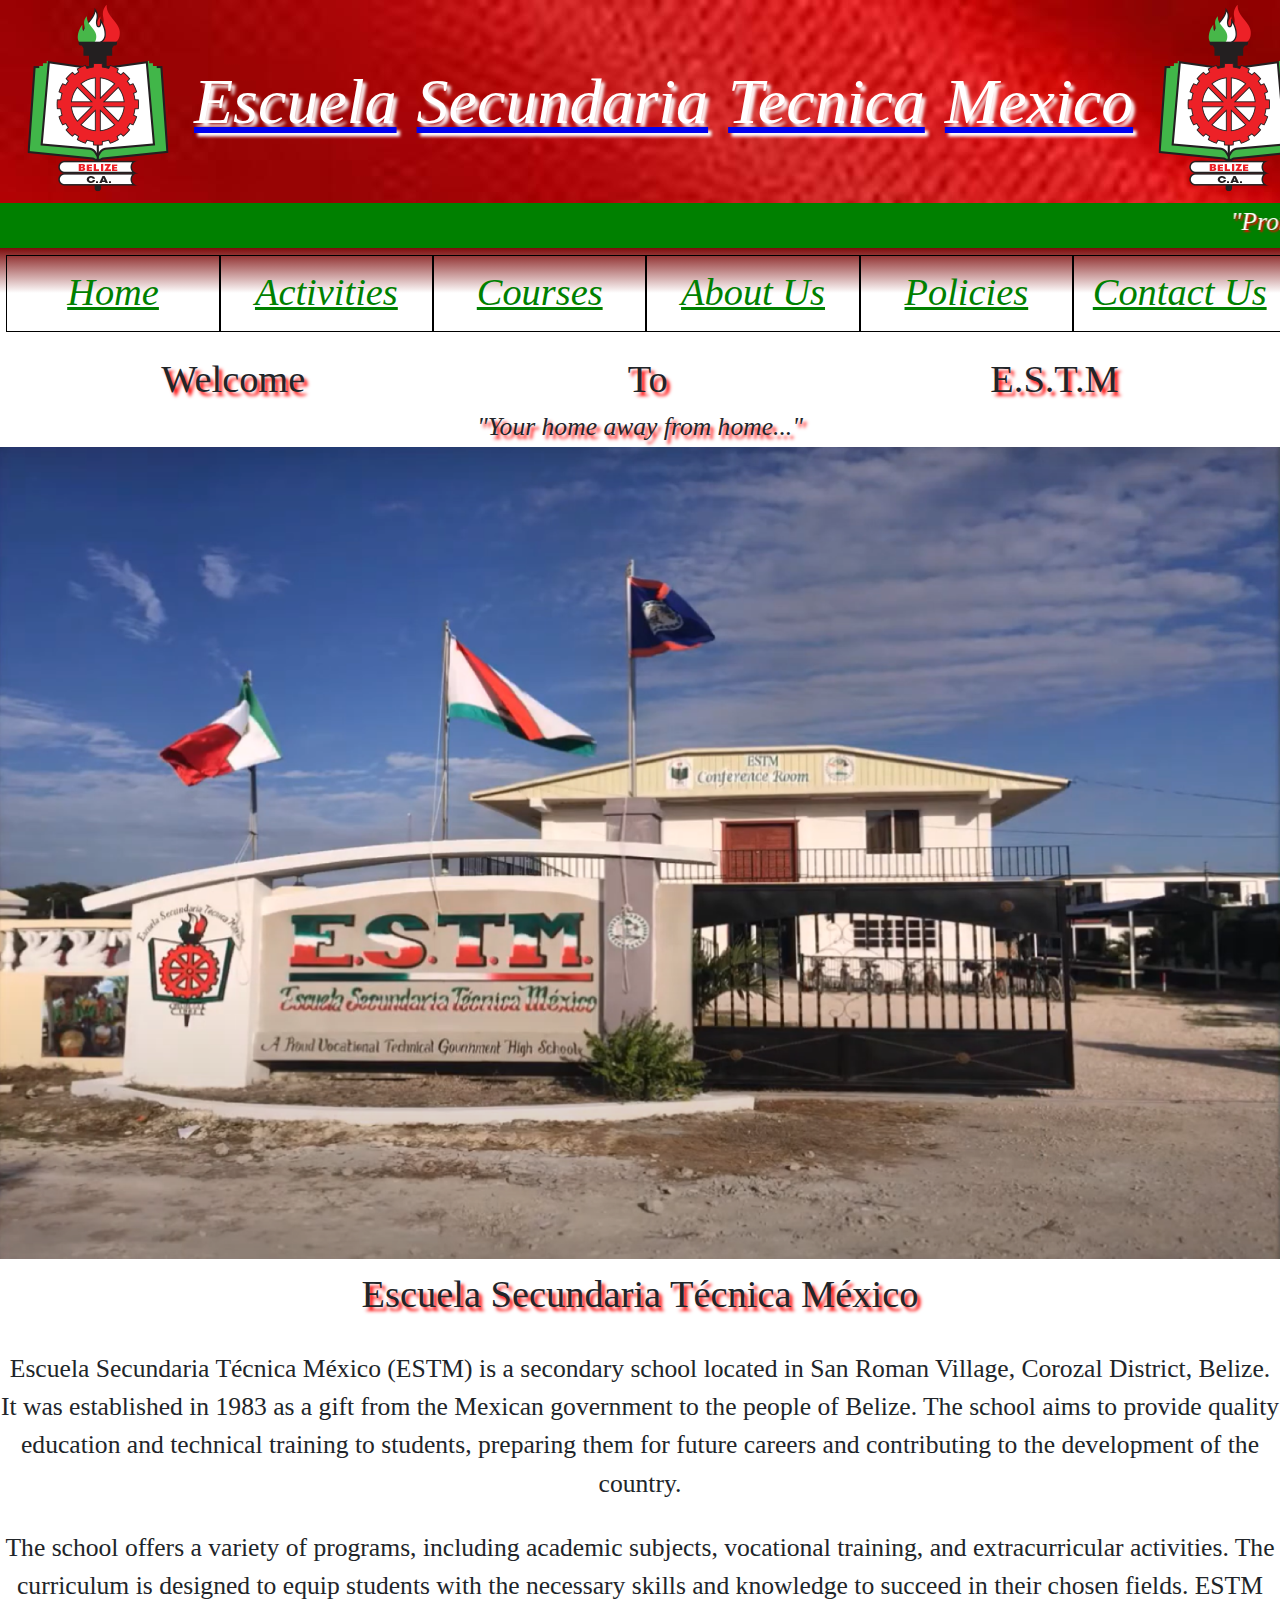
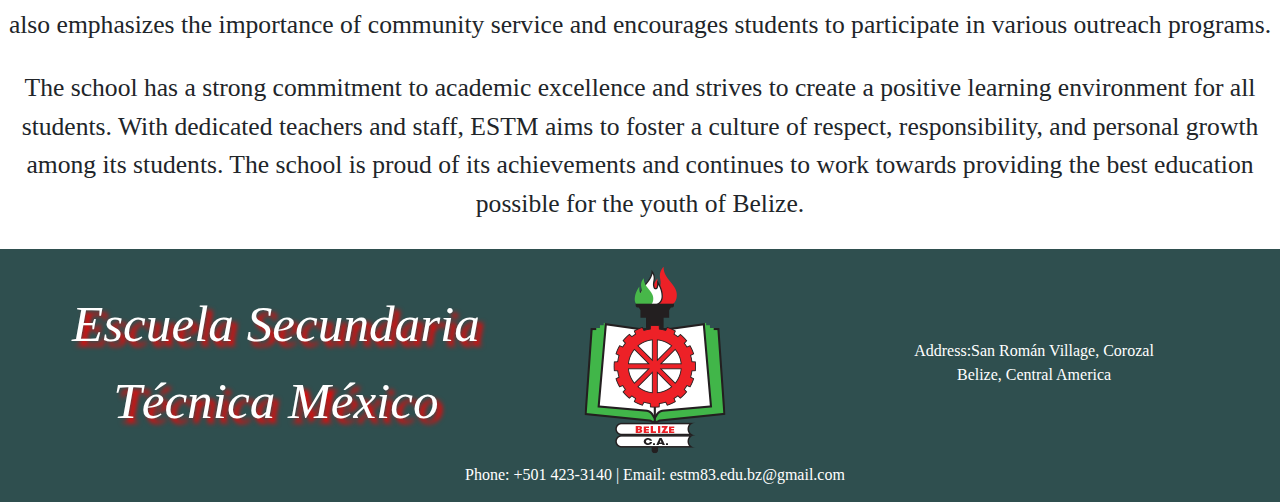
<file: index.html>
<!DOCTYPE html>
<html lang="en">
<head>
    <meta charset="UTF-8">
    <meta name="viewport" content="width=device-width, initial-scale=1.0">
    <title>Escuela Secundaria Tecnica Mexico</title>
    <link rel="stylesheet" href="home.css">
</head>
<body>
    <a href="index.html">
    <div class="header">
        <div class="imgcontainer"><img src="estmlogo.png"></div>
        <div class="mainheader">
            <div clas="txone"><i> Escuela </i></div>
            <div class="txtwo"><i> Secundaria </i></div>
            <div class="txthree"><i> Tecnica </i></div>
            <div class="txfour"><i> Mexico </i></div>
        </div>
        <div class="imgcontainer"><img src="estmlogo.png"></div>
    </div>
    </a>
    <div class="top-header">
        <marquee class="scrollingquote">
            <i>"Promoting Knowledge, Skills and Positive Atittudes..."</i>
        </marquee>
    </div>
    <div class="navbar">
        <a class="inbutton" href="index.html">Home</a>
        <a class="inbutton" href="bri.html">Activities</a>
        <a class="inbutton" href="courses.html">Courses</a>
        <a class="inbutton" href="nani.html">About Us</a>
        <a class="inbutton" href="policies.html">Policies</a>
        <a class="inbutton" href="contact.html">Contact Us</a>
        </div>
    </div>
    <div class="welcome">
        <div class="Wone">Welcome </div>
        <div class="Wtwo"> To </div>
        <div class="Wthree"> E.S.T.M </div>
    </div>
    <div class="slogan"><i>"Your home away from home..."</i></div>
    <div>
        <img class="front"src="ESTM front.png">
    </div>
    <div class="content">
        <div class="contenttitle">Escuela Secundaria Técnica México</div>
        <p>
            Escuela Secundaria Técnica México (ESTM) is a secondary school located in San Roman Village, Corozal District, Belize.
            It was established in 1983 as a gift from the Mexican government to the people of Belize.
            The school aims to provide quality education and technical training to students,
            preparing them for future careers and contributing to the development of the country.
        </p>
        <p>
            The school offers a variety of programs, including academic subjects, vocational training, and extracurricular activities.
            The curriculum is designed to equip students with the necessary skills and knowledge to succeed in their chosen fields.
            ESTM also emphasizes the importance of community service and encourages students to participate in various outreach programs.
        </p>
        <p>
            The school has a strong commitment to academic excellence and strives to create a positive learning environment for all students.
            With dedicated teachers and staff, ESTM aims to foster a culture of respect, responsibility, and personal growth among its students.
            The school is proud of its achievements and continues to work towards providing the best education possible for the youth of Belize.
        </p>
    </div>
<footer>
    <div class="estm"><i> Escuela Secundaria Técnica México</i></div>
    <div class="ftimgcontainer">
        <img src="estmlogo.png">
    </div>
    <div class="adr">Address:San Román Village, Corozal
        <br> Belize, Central America
     </div>
    <div>Phone: +501 423-3140 | Email: estm83.edu.bz@gmail.com</div>
</footer>
</body>
</html>
</file>
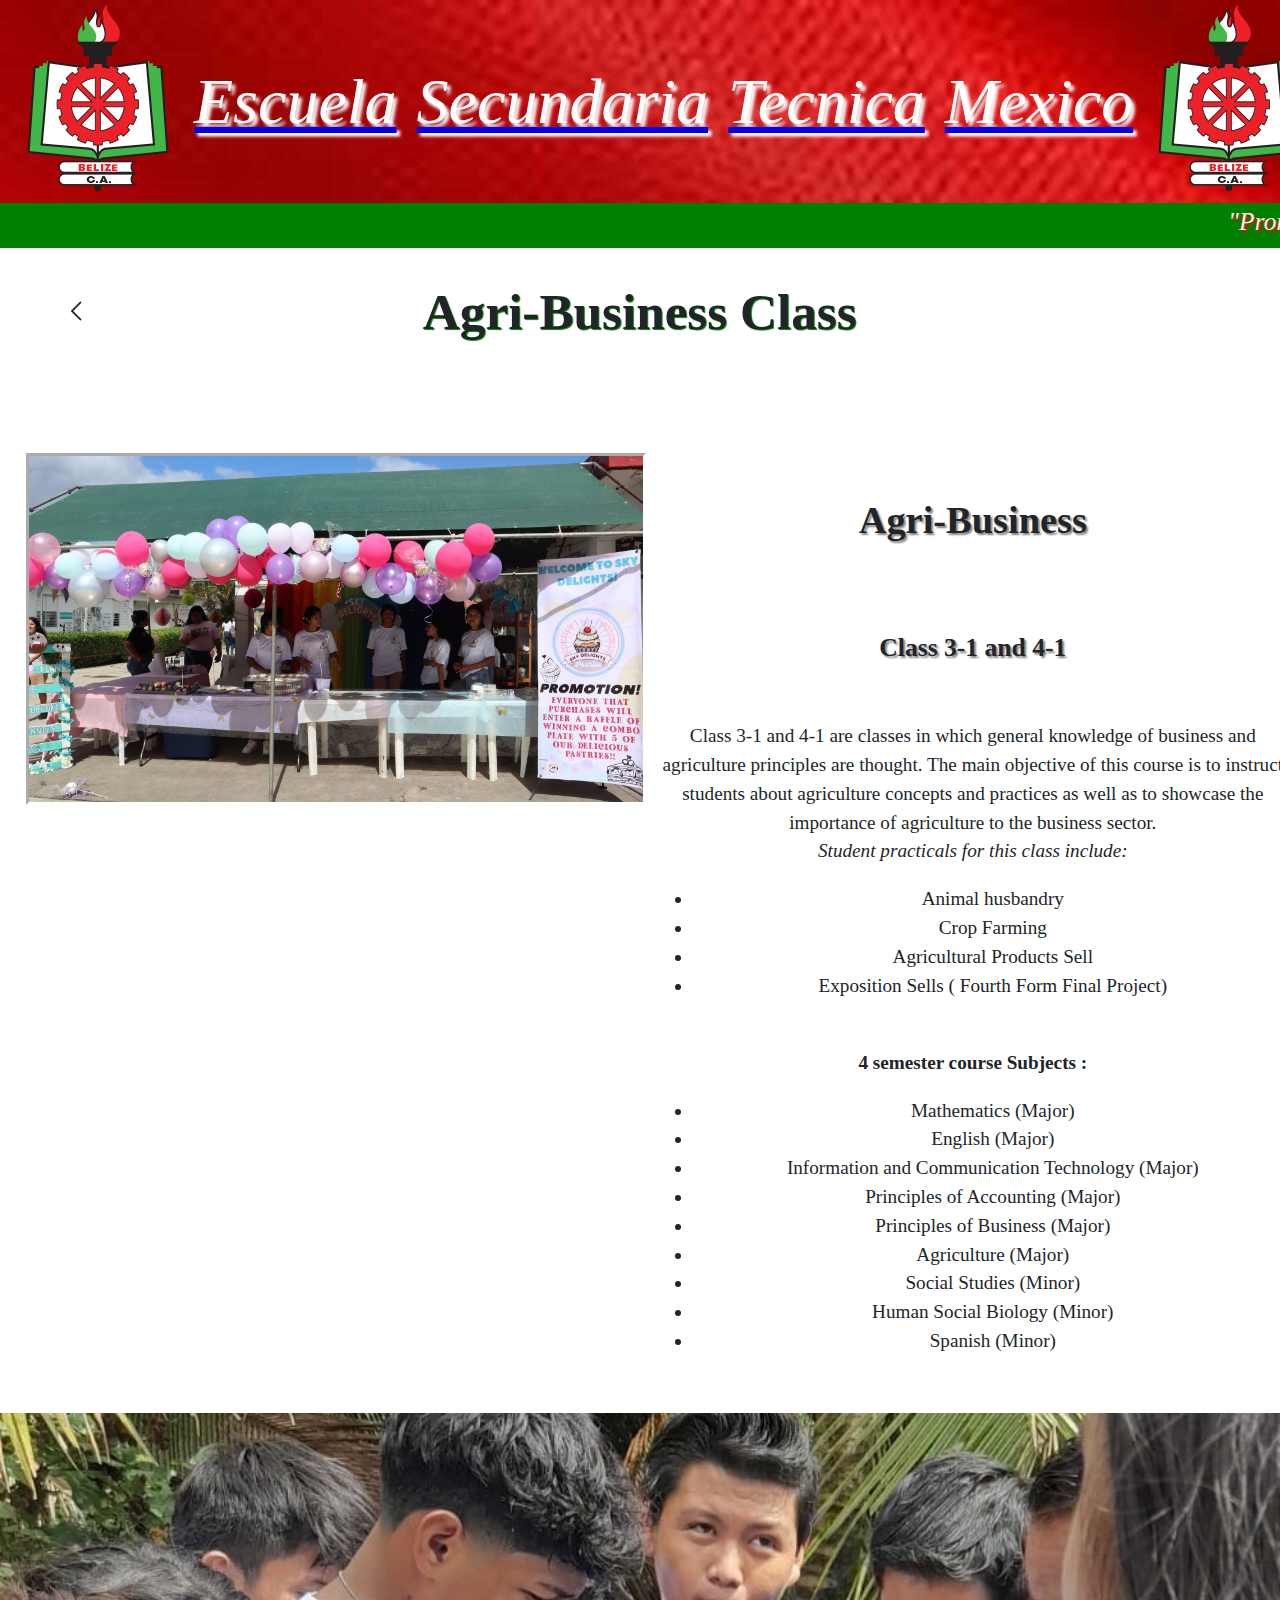
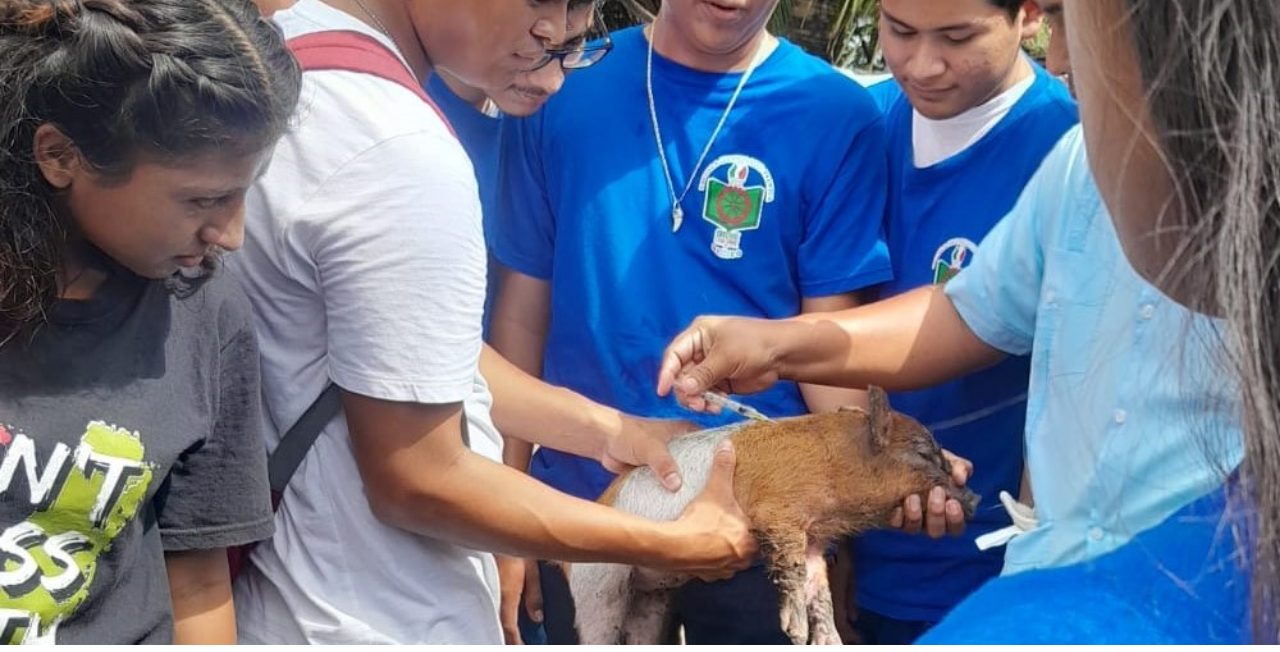
<file: Agri-business.html>
<!DOCTYPE html>
<html lang="en">
<head>
    <meta charset="UTF-8">
    <meta name="viewport" content="width=device-width, initial-scale=1.0">
    <title>Agri-Business</title>
    <link rel="stylesheet" href="Agri-business.css">
</head>
<body>
    <a href="index.html">
        <div class="header">
            <div class="imgcontainer"><img src="estmlogo.png"></div>
            <div class="mainheader">
                <div clas="txone"><i> Escuela </i></div>
                <div class="txtwo"><i> Secundaria </i></div>
                <div class="txthree"><i> Tecnica </i></div>
                <div class="txfour"><i> Mexico </i></div>
            </div>
            <div class="imgcontainer"><img src="estmlogo.png"></div>
        </div>
        </a>
        <div class="top-header">
            <marquee class="scrollingquote">
                <i>"Promoting Knowledge, Skills and Positive Atittudes..."</i>
            </marquee>
        </div>
    <div class="depheader">
        <a class="stafflink" href="Courses.html">
            <div class="arrowcont">
                <img class="backarrow" src="back.png" />
            </div>
        </a>
        <div class="depname">
            Agri-Business Class
        </div>
    </div>

    <div class="courseinfocont">
        <div class="courseimgcont">
            <img class="courseimg" src="4-1expo.jpg" />
        </div>
        <div class="coursedesc">
            <h1>Agri-Business </h1> <br /><h3> Class 3-1 and 4-1</h3><br /> Class 3-1 and 4-1 are classes in which general knowledge of business and agriculture principles are
            thought. The main objective of this course is to instruct students about agriculture concepts and practices as well as to showcase the importance of agriculture to the business sector. <br /> <i>
                Student practicals for this class include:
            </i> <ul><li>Animal husbandry</li><li>Crop Farming</li> <li>Agricultural Products Sell</li> <li>Exposition Sells ( Fourth Form Final Project)</li></ul>
            <br /> <b> 4 semester course Subjects :</b>
            <ul>
                <li>Mathematics (Major)</li>
                <li>English (Major)</li>
                <li>Information and Communication Technology (Major)</li>
                <li>Principles of Accounting (Major)</li>
                <li>Principles of Business (Major)</li>
                <li> Agriculture (Major)</li>
                <li>Social Studies (Minor)</li>
                <li>Human Social Biology (Minor)</li>
                <li>Spanish (Minor)</li>
            </ul>
        </div>
    </div>
    <div>
        <img class="agri" src="Agric1.jpg">
    </div>
</body>
</html>
</file>
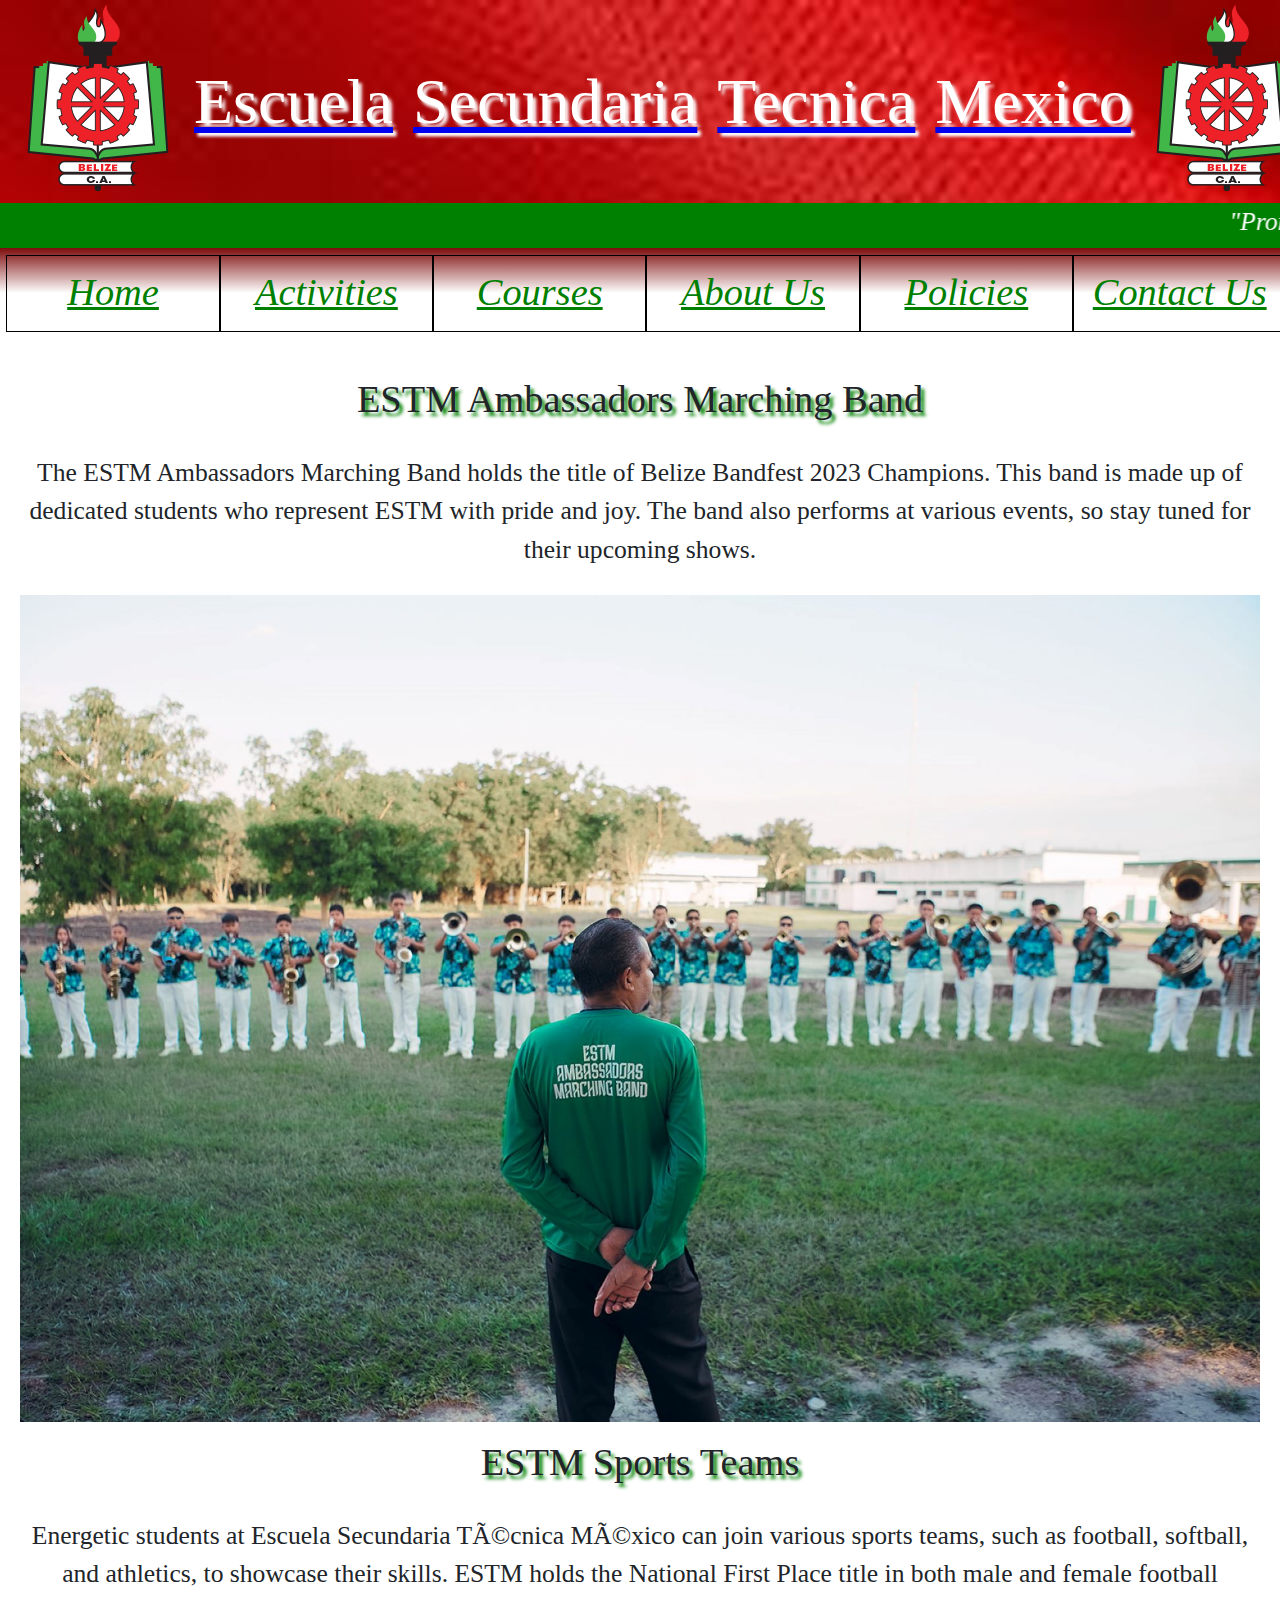
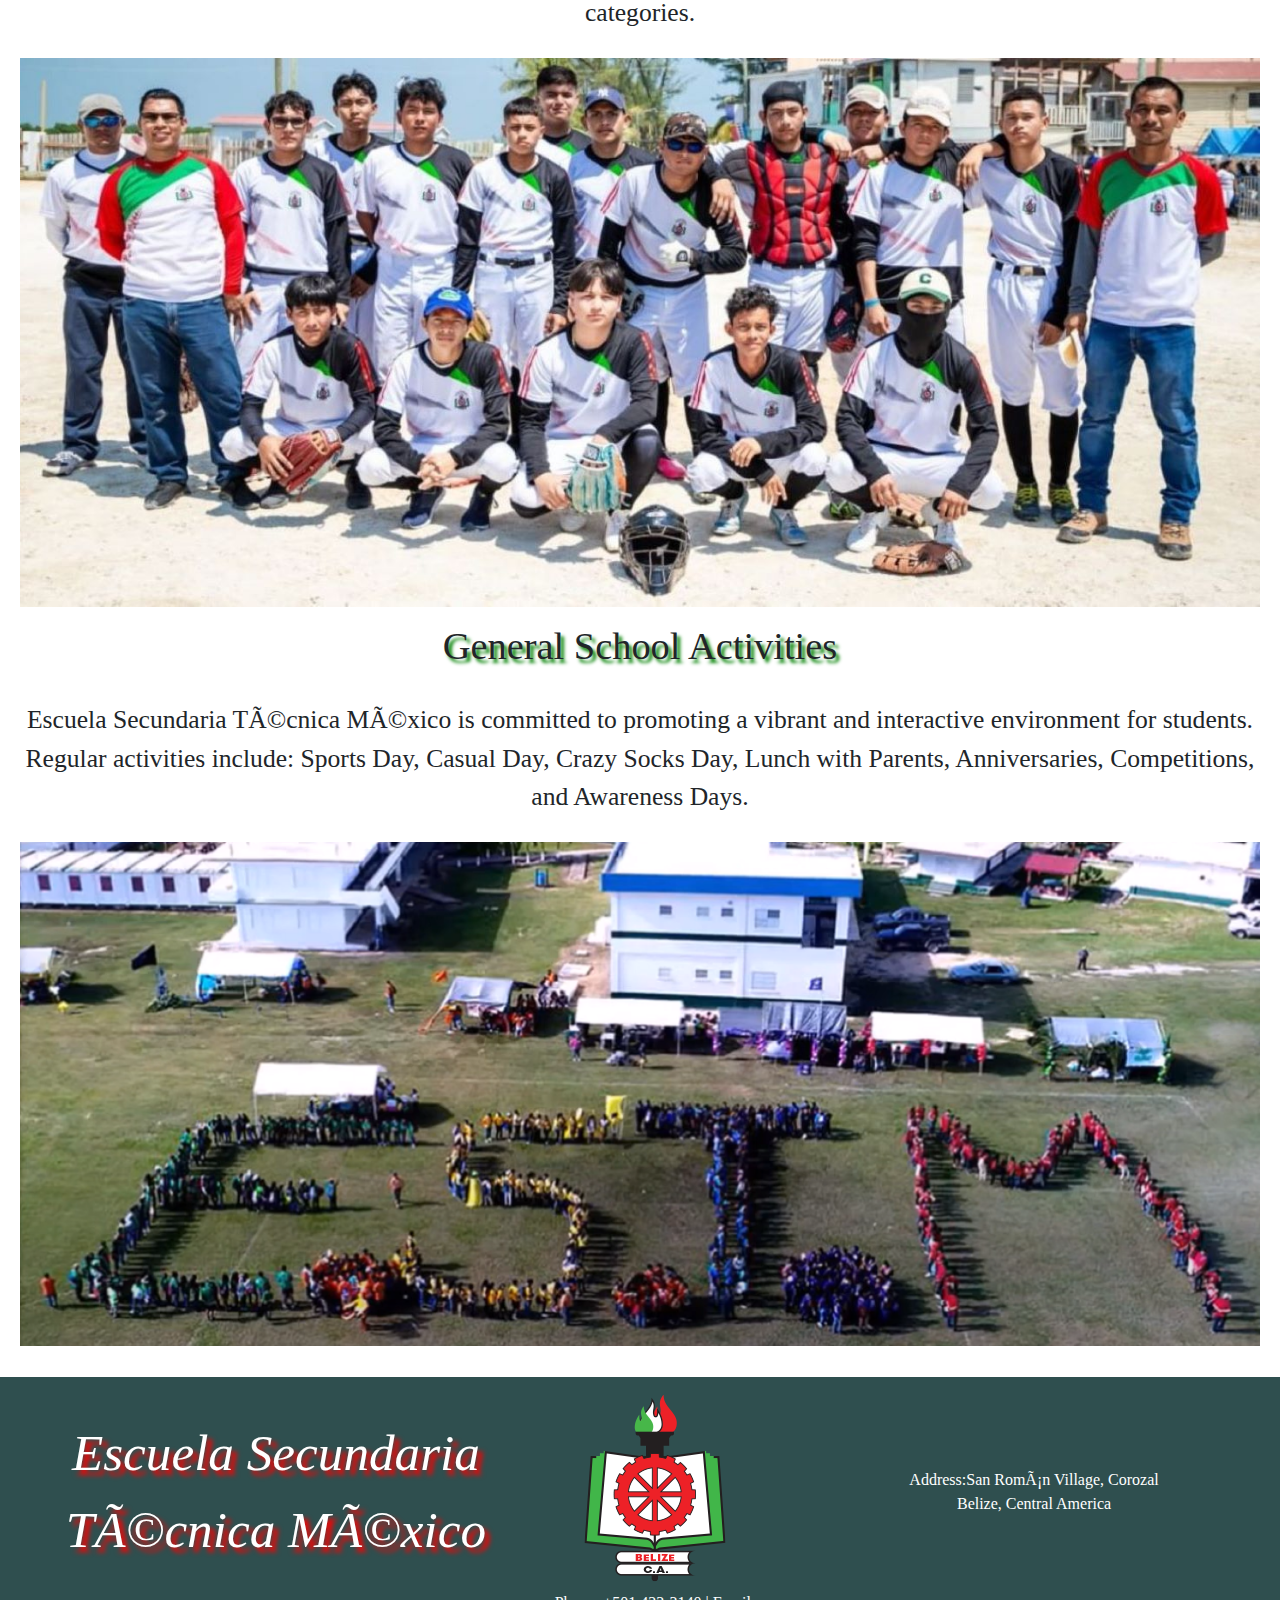
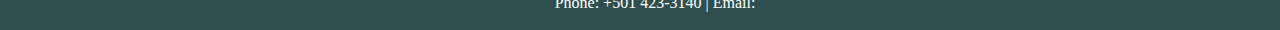
<file: bri.html>
<!DOCTYPE html>
<html lang=”en”>
<head>
    <meta charset=”UTF-8”>
    <meta name="viewport" content="width=device-width, initial-scale=1.0">
    <title>Activities</title>
    <link rel="stylesheet" href="bri.css">
</head>
<body>
    <a href="index.html">
        <div class="header">
            <div class="imgcontainer"><img src="estmlogo.png"></div>
            <div class="mainheader">
                <div clas="txone">Escuela </div>
                <div class="txtwo"> Secundaria </div>
                <div class="txthree"> Tecnica </div>
                <div class="txfour"> Mexico </div>
            </div>
            <div class="imgcontainer"><img src="estmlogo.png"></div>
        </div>
    </a>
    <div class="top-header">
        <marquee class="scrollingquote">
             <i>"Promoting Knowledge, Skills and Positive Atittudes..."</i>
        </marquee>
    </div>
    <div class="navbar">
        <a class="inbutton" href="index.html">Home</a>
        <a class="inbutton" href="bri.html">Activities</a>
        <a class="inbutton" href="courses.html">Courses</a>
        <a class="inbutton" href="nani.html">About Us</a>
        <a class="inbutton" href="policies.html">Policies</a>
        <a class="inbutton" href="contact.html">Contact Us</a>
    </div>
    <main>
         <section class="content">
            <div class="amb">ESTM Ambassadors Marching Band</div>
            <p>The ESTM Ambassadors Marching Band holds the title of Belize Bandfest 2023 Champions. This band is made up of dedicated students who represent ESTM with pride and joy. The band also performs at various events, so stay tuned for their upcoming shows.</p>
            <img class="band" src="ambassadors4.jpg" alt="Marching Band of ESTM">
        </section>
        <section class="content">
            <div class="amb">ESTM Sports Teams</div>
            <p>Energetic students at Escuela Secundaria Técnica México can join various sports teams, such as football, softball, and athletics, to showcase their skills. ESTM holds the National First Place title in both male and female football categories.</p>
            <img class="softball" src="softballteam.jpg" alt="ESTM Sports Teams">
        </section>
        <section class="content">
            <div class="amb">General School Activities</div>
            <p>Escuela Secundaria Técnica México is committed to promoting a vibrant and interactive environment for students. Regular activities include: Sports Day, Casual Day, Crazy Socks Day, Lunch with Parents, Anniversaries, Competitions, and Awareness Days.</p>
            <img class="students" src="ESTM students.png" alt="ESTM General Activities">
        </section>
    </main>
    <footer>
        <div class="estm"><i> Escuela Secundaria Técnica México</i></div>
        <div class="ftimgcontainer">
            <img src="estmlogo.png">
        </div>
        <div class="adr">Address:San Román Village, Corozal
            <br> Belize, Central America
        </div>
        <div>Phone: +501 423-3140 | Email:
</body>
</html>
</file>
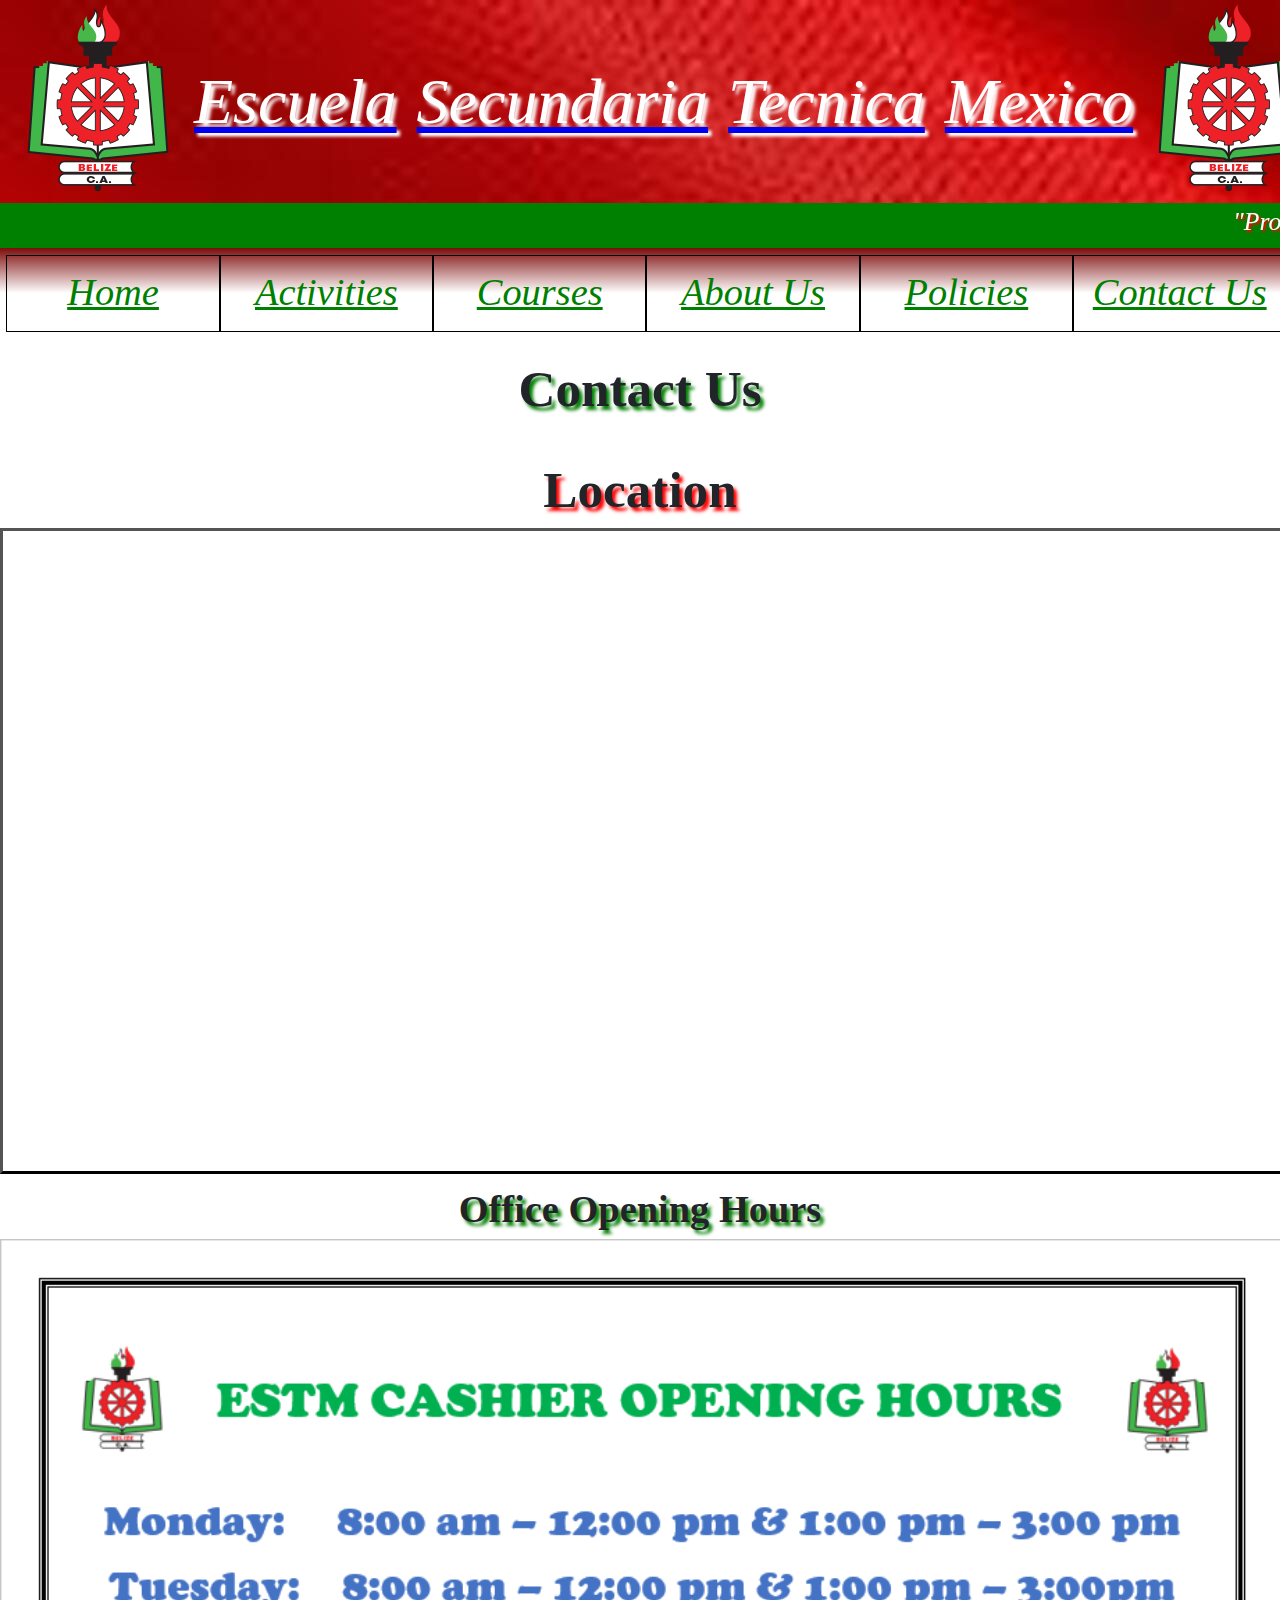
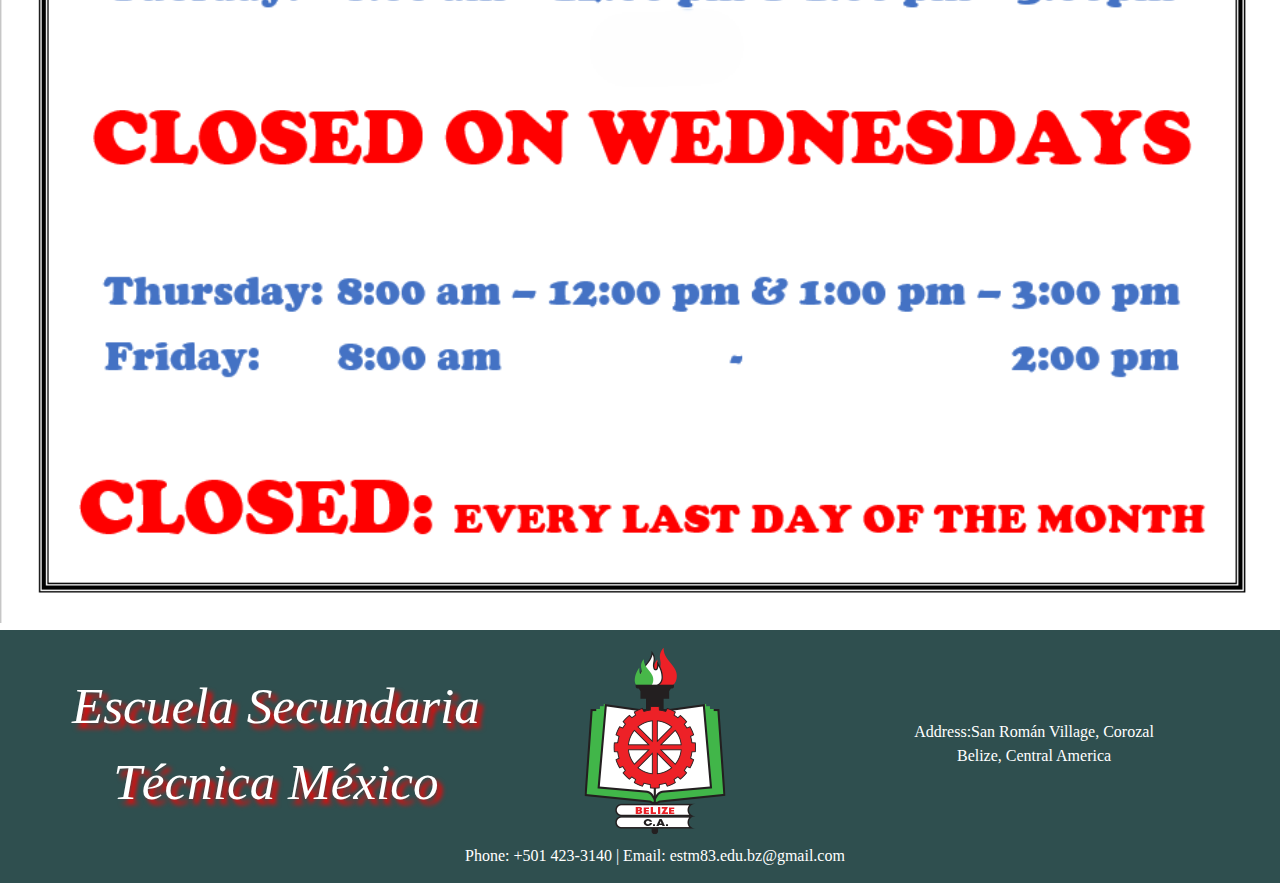
<file: contact.html>
<!DOCTYPE html>
<html lang="en">
<head> 
    <meta charset="UTF-8">
    <title> Contact Us  </title>
    <meta name="viewport" content="width=device-width, initial-scale=1.0">
    <title>Document</title>
    <link rel="stylesheet" href="contact.css">
</head>
<body>
    <a href="index.html">
    <div class="header">
        <div class="imgcontainer"><img src="estmlogo.png"></div>
        <div class="mainheader">
            <div clas="txone"><i> Escuela </i></div>
            <div class="txtwo"><i> Secundaria </i></div>
            <div class="txthree"><i> Tecnica </i></div>
            <div class="txfour"><i> Mexico </i></div>
        </div>
        <div class="imgcontainer"><img src="estmlogo.png"></div>
    </div>
    </a>
    <div class="top-header">
        <marquee class="scrollingquote">
            <i>"Promoting Knowledge, Skills and Positive Atittudes..."</i>
        </marquee>
    </div>
    <div class="navbar">
        <a class="inbutton" href="index.html">Home</a>
        <a class="inbutton" href="bri.html">Activities</a>
        <a class="inbutton" href="courses.html">Courses</a>
        <a class="inbutton" href="nani.html">About Us</a>
        <a class="inbutton" href="policies.html">Policies</a>
        <a class="inbutton" href="contact.html">Contact Us</a>
        </div>
    </div>
    <div>
        <h1 class="first">Contact Us</h1>
        <br>
        <h3 class="third">Location</h3>
        <iframe class="iframe" src="https://www.google.com/maps/embed?pb=!1m18!1m12!1m3!1d3787.9515971211094!2d-88.51234432568401!3d18.3038215827482!2m3!1f0!2f0!3f0!3m2!1i1024!2i768!4f13.1!3m3!1m2!1s0x8f5becf1aaaaaaab%3A0x90157dc63b8b4a44!2sEscuela%20Secundaria%20T%C3%A9cnica%20M%C3%A9xico!5e0!3m2!1sen!2sbz!4v1741309459425!5m2!1sen!2sbz" allowfullscreen loading="lazy" referrerpolicy="no-referrer-when-downgrade"></iframe>
        <div >
            <h3 class="ofhrs">Office Opening Hours </h3>
            <img class="opnhrs" src="openinghours.png" alt="opening hours">
        </div>
    </div>
    <footer>
        <div class="estm"><i> Escuela Secundaria Técnica México</i></div>
        <div class="ftimgcontainer">
            <img src="estmlogo.png">
        </div>
        <div class="adr">Address:San Román Village, Corozal
            <br> Belize, Central America
         </div>
        <div>Phone: +501 423-3140 | Email: estm83.edu.bz@gmail.com</div>
    </footer>
</body>
</html>
</file>
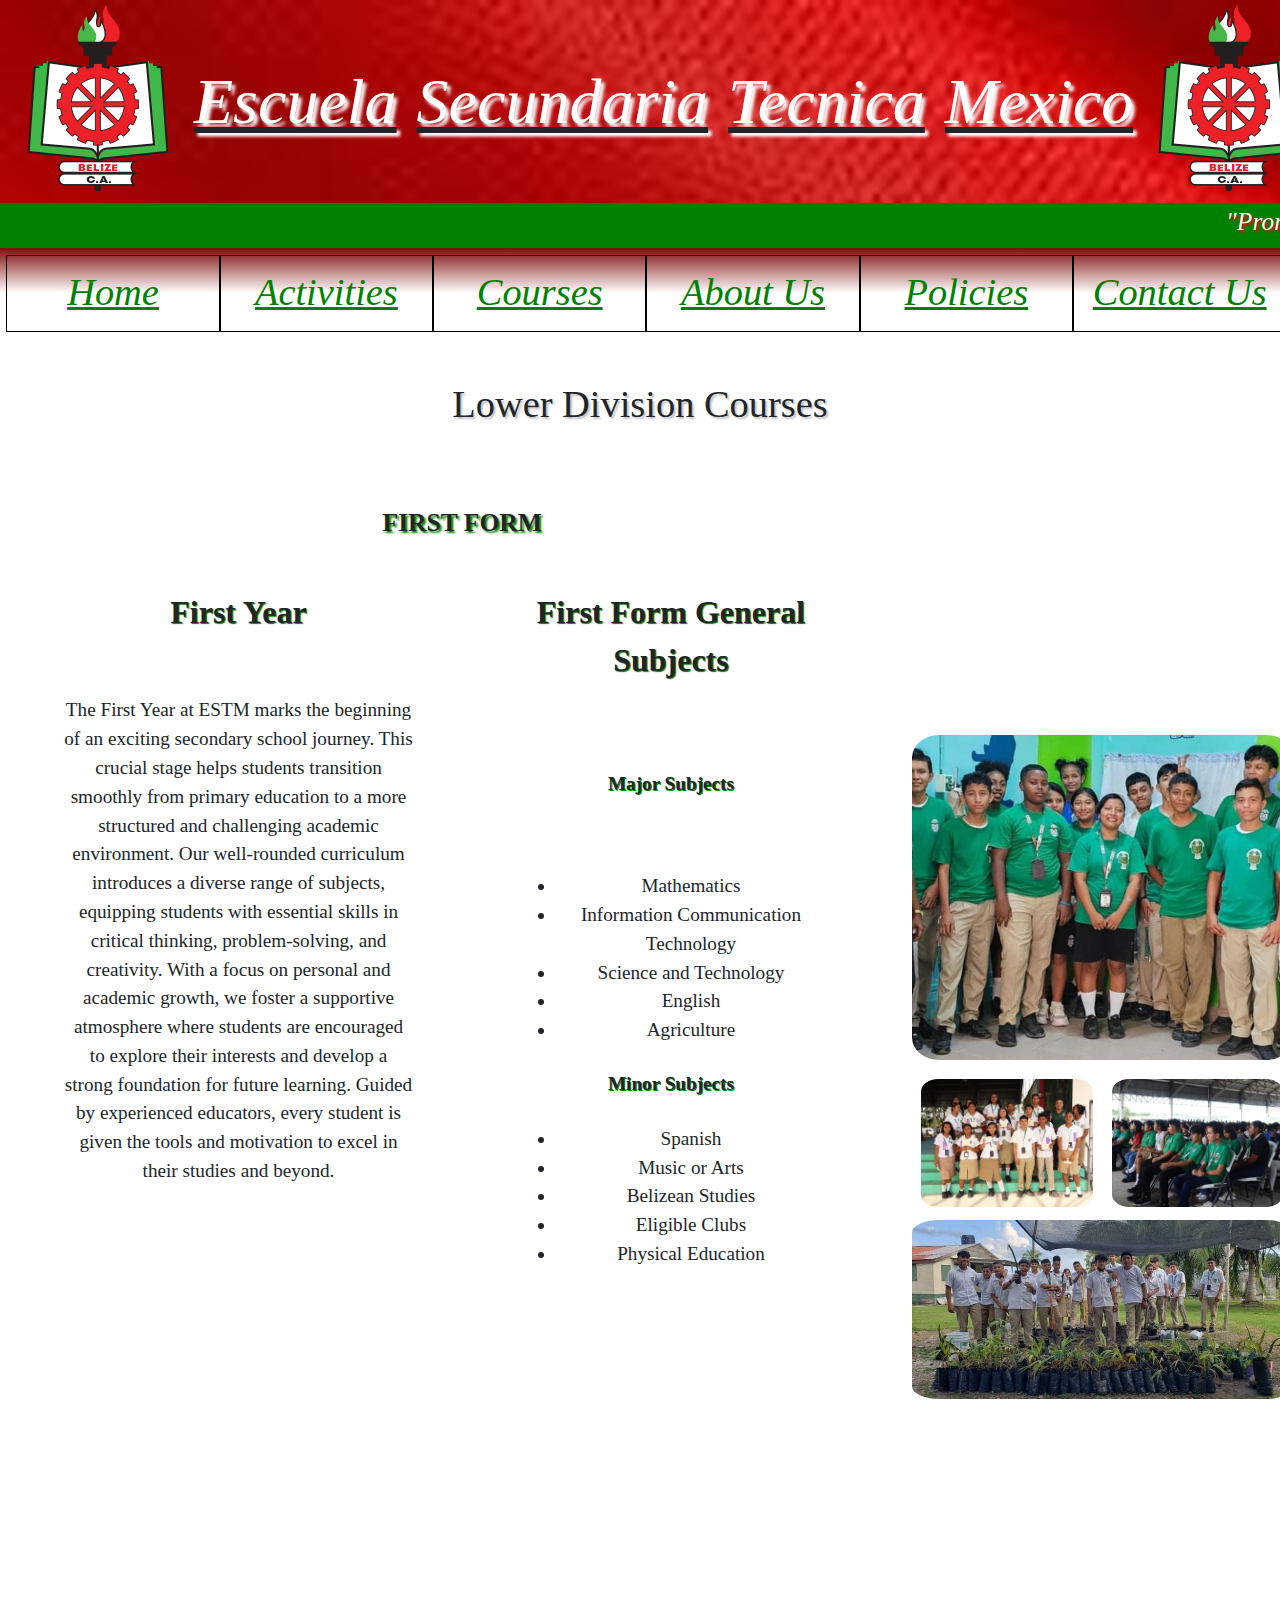
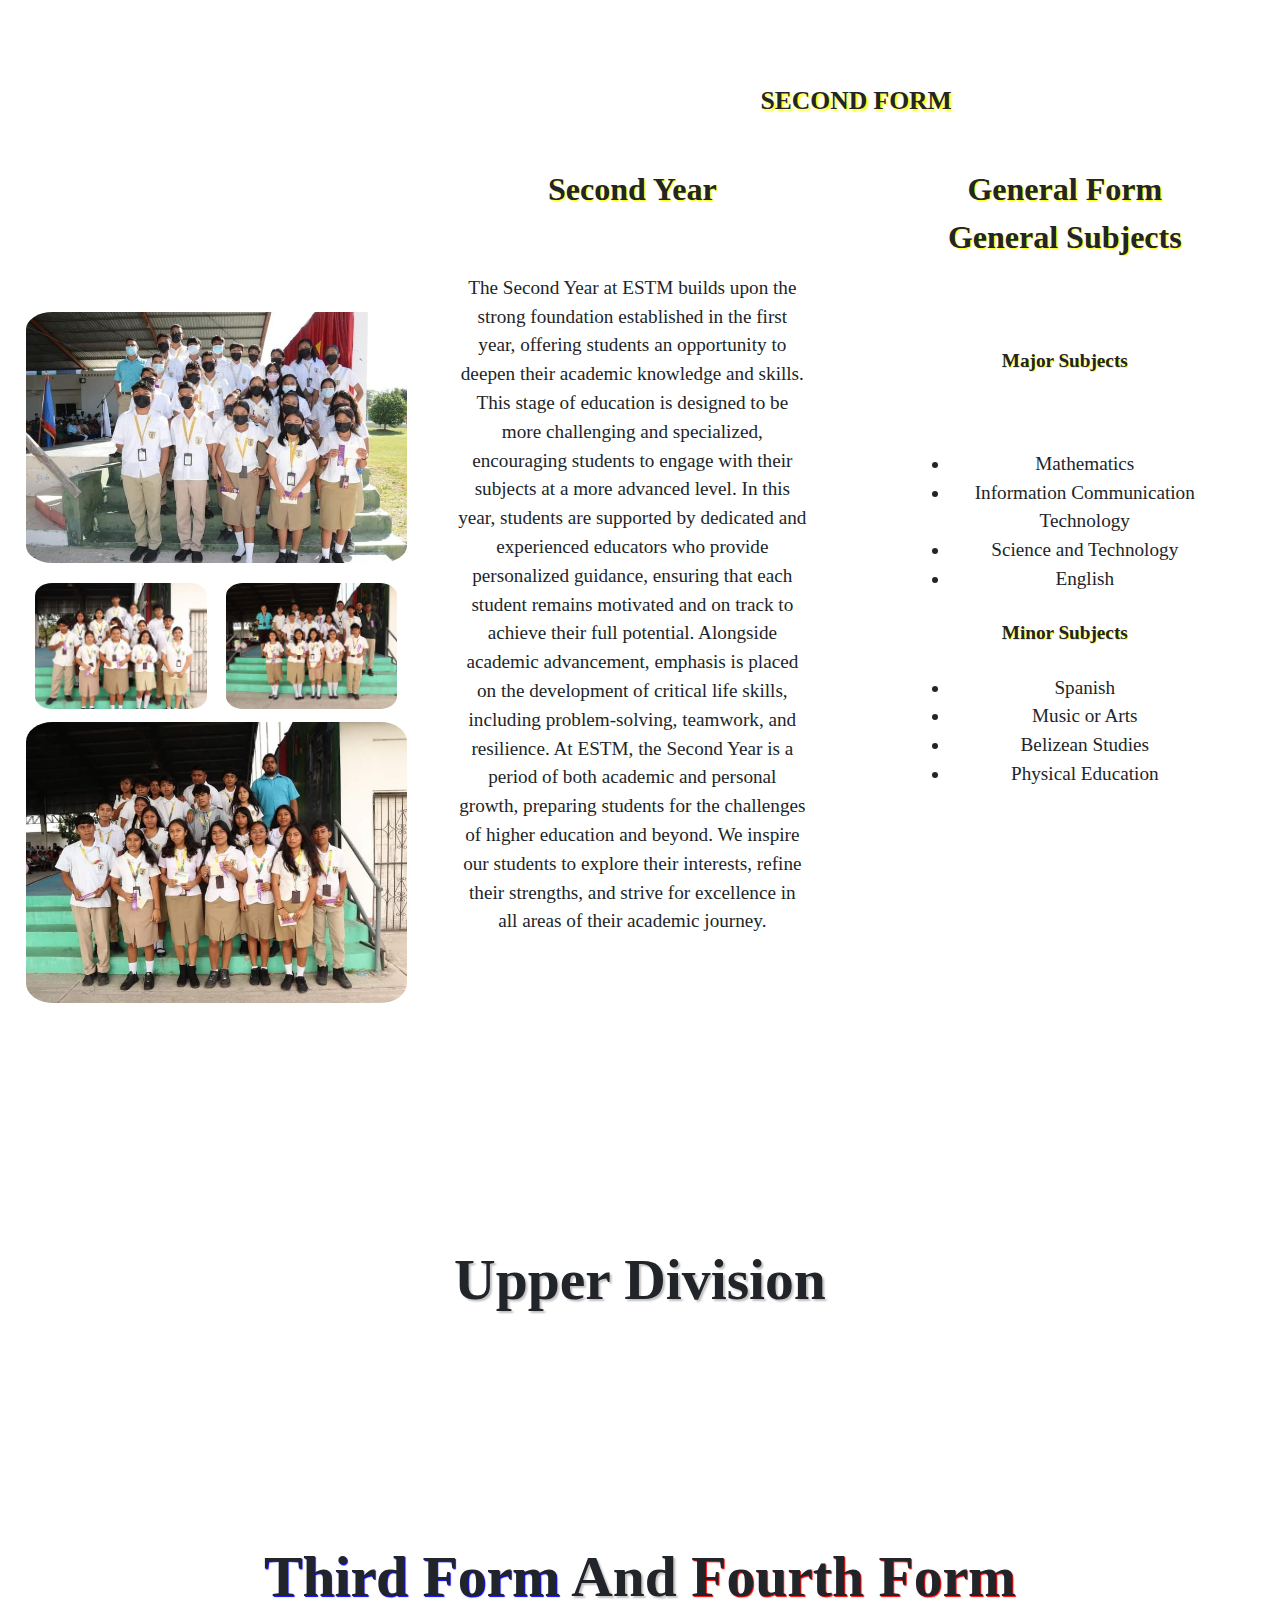
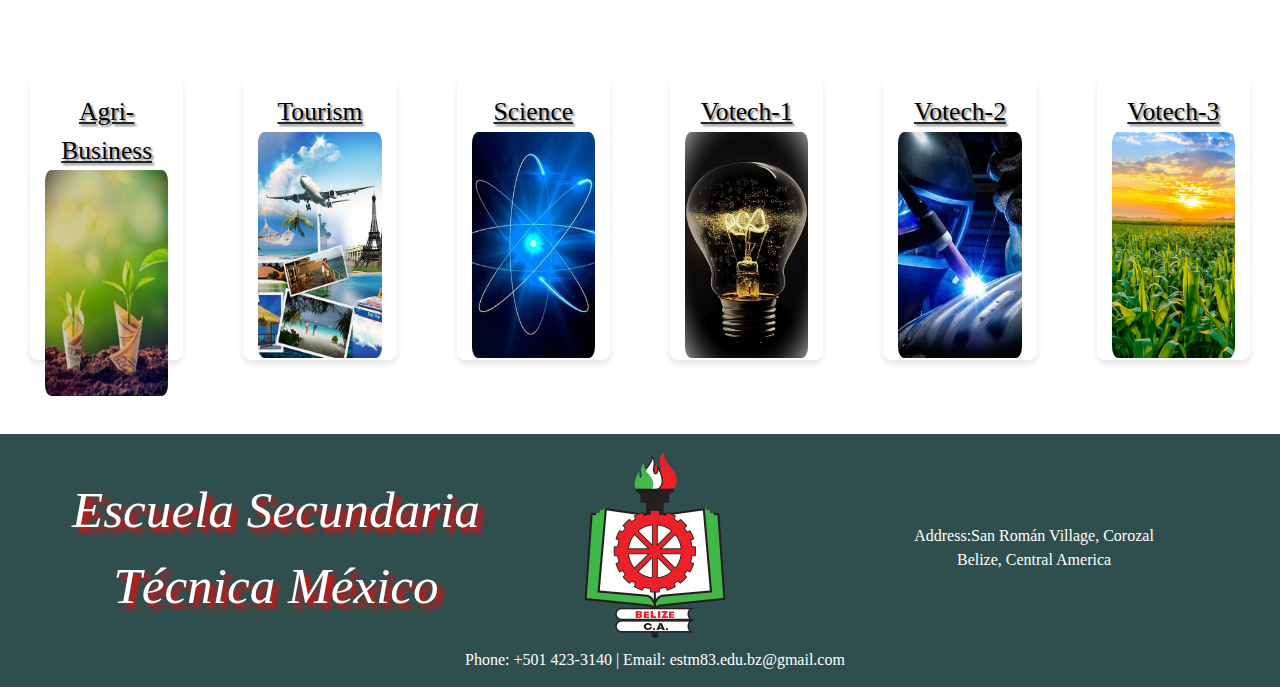
<file: courses.html>
<!DOCTYPE html> 
<html lang="en"> 
<head> 
    <meta charset="UTF-8"> 
    <meta name="viewport" content="width=device-width, initial-scale=1.0"> 
    <title>Courses</title> 
    <link rel="stylesheet" href="courses.css">

</head> 
<body> 
    <a href="index.html">
    <div class="header">
        <div class="imgcontainer"><img src="estmlogo.png"></div>
        <div class="mainheader">
            <div clas="txone"><i> Escuela </i></div>
            <div class="txtwo"><i> Secundaria </i></div>
            <div class="txthree"><i> Tecnica </i></div>
            <div class="txfour"><i> Mexico </i></div>
        </div>
        <div class="imgcontainer"><img src="estmlogo.png"></div>

    </div>
    </a>
    <div class="top-header">
        <marquee class="scrollingquote">
            <i>"Promoting Knowledge, Skills and Positive Atittudes..."</i>
        </marquee>
    </div>
    <div class="navbar">
        <a class="inbutton" href="index.html">Home</a>
        <a class="inbutton" href="bri.html">Activities</a>
        <a class="inbutton" href="courses.html">Courses</a>
        <a class="inbutton" href="nani.html">About Us</a>
        <a class="inbutton" href="policies.html">Policies</a>
        <a class="inbutton" href="contact.html">Contact Us</a>
        </div>
    </div>
    <div class="coursetitle">
        Lower Division Courses
    </div>
    <div class="firstformcont">
        <div class="firstrightcont">
            <div class="firstname">
                FIRST FORM
            </div>
            <div class="maininfocont">
                <div class="firstinfocont">
                    <div class="firstinfo">
                        <h3>First Year</h3><br />
                        The First Year at ESTM marks the beginning of an exciting secondary school journey. This crucial stage helps students transition smoothly from primary education to a more structured and challenging academic environment. Our well-rounded curriculum introduces a diverse range of subjects, equipping students with essential skills in critical thinking, problem-solving, and creativity. With a focus on personal and academic growth, we foster a supportive atmosphere where students are encouraged to explore their interests and develop a strong foundation for future learning. Guided by experienced educators, every student is given the tools and motivation to excel in their studies and beyond.
                    </div>
                </div>
                <div class="firstsubscont">
                    <div class="firstsubs">
                        <h3>First Form General Subjects</h3><br />
                        <h4>Major Subjects</h4> <br />
                        <ul>
                            <li>Mathematics </li>
                            <li>Information Communication Technology</li>
                            <li>Science and Technology</li>
                            <li>English</li>
                            <li>Agriculture </li>
                        </ul>
                        <h4>Minor Subjects</h4>
                        <ul>
                            <li>Spanish</li>
                            <li>Music or Arts</li>
                            <li>Belizean Studies</li>
                            <li>Eligible Clubs</li>
                            <li>Physical Education</li>
                        </ul>
                    </div>
                </div>
            </div>
        </div>
        <div class="firstgallery">
            <div class="secondsingleimg">
                <img class="firstimage" src="firstform.jpg" />
            </div>
            <div class="imgdoublecont">
                <img class="dblcontimg" src="firstform1.jpg" />
                <img class="dblcontimg" src="firstform2.jpg" />
            </div>
            <div class="secondsingleimg">
                <img class="firstimage" src="firstform3.jpg" />
            </div>
        </div>
    </div>

    <div class="secondformcont">
        <div class="secondgallery">
            <div class="secondsingleimg">
                <img class="secondimage" src="secondform1.jpg" />
            </div>
            <div class="imgdoublecont">
                <img class="dblcontimg" src="secondform2.jpg" />
                <img class="dblcontimg" src="secondform3.jpg" />
            </div>
            <div class="secondsingleimg">
                <img class="secondimage" src="secondform4.jpg" />
            </div>
        </div>
        <div class="secondleftcont">
            <div class="secondname">
                SECOND FORM
            </div>
            <div class="maininfocont">
                <div class="secondinfocont">
                    <div class="secondinfo">
                        <h3>Second Year</h3><br />
                        The Second Year at ESTM builds upon the strong foundation established in the first year, offering students an opportunity to deepen their academic knowledge and skills. This stage of education is designed to be more challenging and specialized, encouraging students to engage with their subjects at a more advanced level. In this year, students are supported by dedicated and experienced educators who provide personalized guidance, ensuring that each student remains motivated and on track to achieve their full potential. Alongside academic advancement, emphasis is placed on the development of critical life skills, including problem-solving, teamwork, and resilience. At ESTM, the Second Year is a period of both academic and personal growth, preparing students for the challenges of higher education and beyond. We inspire our students to explore their interests, refine their strengths, and strive for excellence in all areas of their academic journey.
                    </div>
                </div>
                <div class="secondsubscont">
                    <div class="secondsubs">
                        <h3>General Form General Subjects</h3><br />
                        <h4>Major Subjects</h4> <br />
                        <ul>
                            <li>Mathematics </li>
                            <li>Information Communication Technology</li>
                            <li>Science and Technology</li>
                            <li>English</li>
                        </ul>
                        <h4>Minor Subjects</h4>
                        <ul>
                            <li>Spanish</li>
                            <li>Music or Arts</li>
                            <li>Belizean Studies</li>
                            <li>Physical Education</li>
                        </ul>
                    </div>
                </div>
            </div>
        </div>
    </div>
        <div class="coursetitle">
            <h2 class="firstnm">Upper Division </h2>
            <br>
            <br> 
            <h2>
                <span class="third"> Third Form </span>
                And 
                <span class="fourth"> Fourth Form </span>
            </h2>
        </div>
        <div class="maincoursecontainer">

            <a href="Agri-business.html">
                <div class="course">
                    <div class="coursecont">
                        <div class="coursename">
                            Agri-Business
                        </div>
                        <img class="image" src="agribusiness.jpg" />
                    </div>
                </div>
            </a>

            <a href="Tourism.html">
                <div class="course">
                    <div class="coursecont">
                        <div class="coursename">
                            Tourism
                        </div>
                        <img class="image" src="tourism.png" />
                    </div>
                </div>
            </a>
            <a href="Science.html">
                <div class="course">
                    <div class="coursecont">
                        <div class="coursename">
                            Science
                        </div>
                        <img class="image" src="science.png" />
                    </div>
                </div>
            </a>
            <a href="Votech-1.html">
                <div class="course">
                    <div class="coursecont">
                        <div class="coursename">
                            Votech-1
                        </div>
                        <img class="image" src="electricity.jpg" />
                    </div>
                </div>
            </a>
            <a href="Votech-2.html">
                <div class="course">
                    <div class="coursecont">
                        <div class="coursename">
                            Votech-2
                        </div>
                        <img class="image" src="welding.jpg" />
                    </div>
                </div>
            </a>
            <a href="Votech-3.html">
                <div class="course">
                    <div class="coursecont">
                        <div class="coursename">
                            Votech-3
                        </div>
                        <img class="image" src="3-6.jpg" />
                    </div>
                </div>
            </a>
        </div>
    </div>
    <footer>
        <div class="estm"><i> Escuela Secundaria Técnica México</i></div>
        <div class="ftimgcontainer">
            <img src="estmlogo.png">
        </div>
        <div class="adr">Address:San Román Village, Corozal
            <br> Belize, Central America
         </div>
        <div>Phone: +501 423-3140 | Email: estm83.edu.bz@gmail.com</div>
    </footer>
</body> 
</html>
</file>
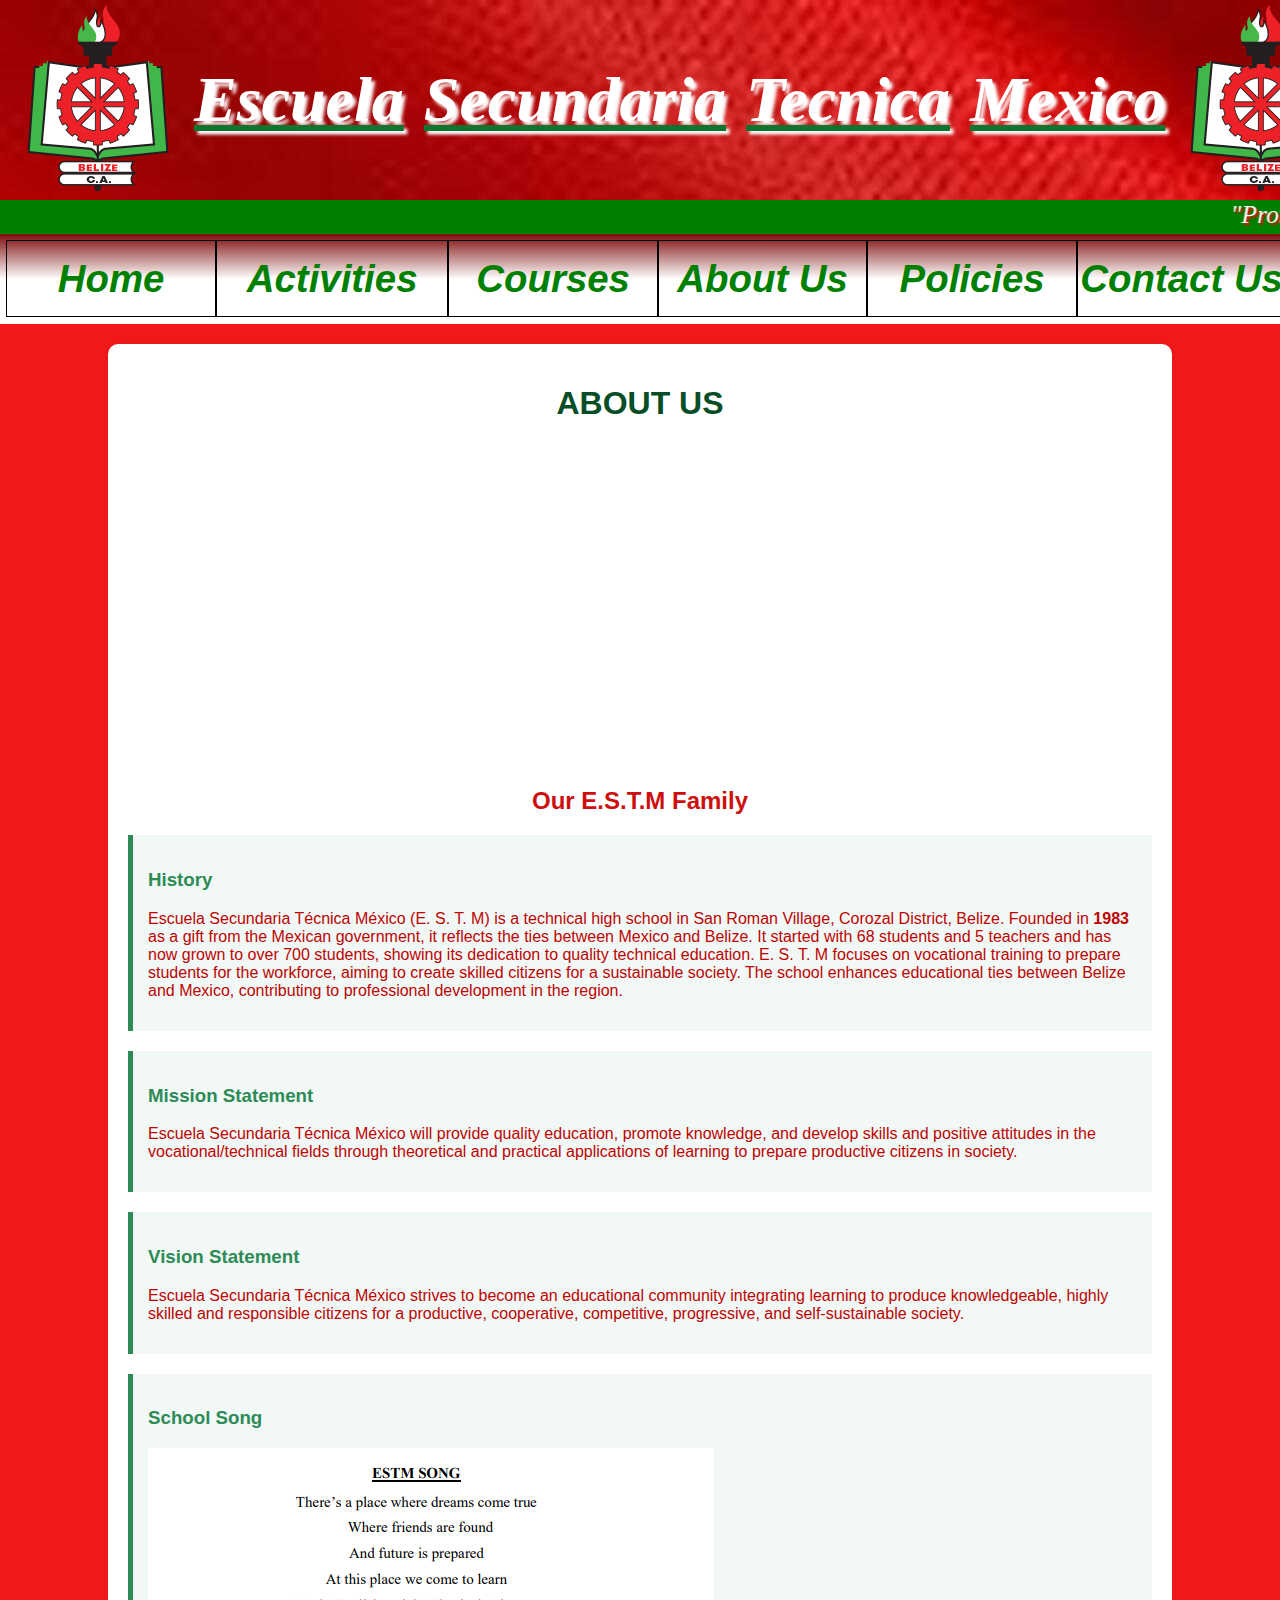
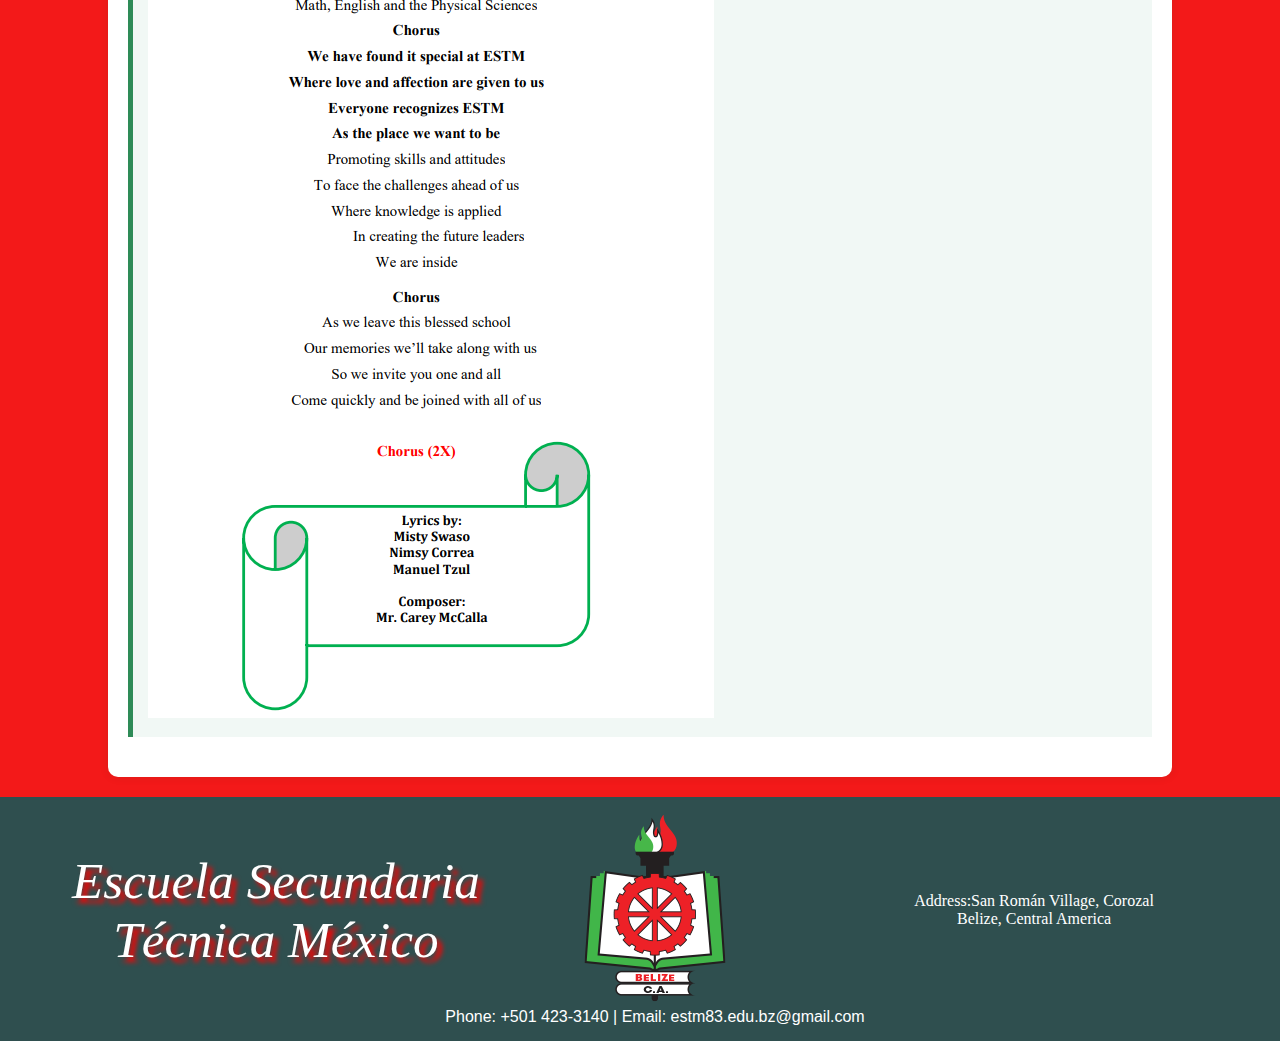
<file: nani.html>
<!DOCTYPE html> 
<html lang="en"> 
<head> 
    <meta charset="UTF-8"> 
    <meta name="viewport" content="width=device-width, initial-scale=1.0"> 
    <title>About E.S.T.M</title> 
    <link rel="stylesheet" href="nani.css"> 
</head> 
<body>
    <a href="index.html">
        <div class="header">
            <div class="imgcontainer"><img src="estmlogo.png"></div>
            <div class="mainheader">
                <div clas="txone"><i> Escuela </i></div>
                <div class="txtwo"><i> Secundaria </i></div>
                <div class="txthree"><i> Tecnica </i></div>
                <div class="txfour"><i> Mexico </i></div>
            </div>
            <div class="imgcontainer"><img src="estmlogo.png"></div>
    
        </div>
        </a>
        <div class="top-header">
            <marquee class="scrollingquote">
                <i>"Promoting Knowledge, Skills and Positive Atittudes..."</i>
            </marquee>
        </div>
        <div class="navbar">
            <a class="inbutton" href="index.html">Home</a>
            <a class="inbutton" href="bri.html">Activities</a>
            <a class="inbutton" href="courses.html">Courses</a>
            <a class="inbutton" href="nani.html">About Us</a>
            <a class="inbutton" href="policies.html">Policies</a>
            <a class="inbutton" href="contact.html">Contact Us</a>
            </div>
        </div>
    <div class="container"> 
        <h1>About Us</h1> 
            <iframe class="vid" width="480" height="320" src="https://www.youtube.com/embed/tRPM7qsFF-4?start=51" frameborder="0" allowfullscreen></iframe>
        <h2>Our E.S.T.M Family</h2> 
        <div class="section"> 
            <h3>History </h3>  
            <p>Escuela Secundaria Técnica México (E. S. T. M) is a technical high school in San Roman Village, Corozal District, Belize. Founded in <strong>1983</strong> as a gift from the Mexican government, it reflects the ties between Mexico and Belize. It started with 68 students and 5 teachers and has now grown to over 700 students, showing its dedication to quality technical education. E. S. T. M focuses on vocational training to prepare students for the workforce, aiming to create skilled citizens for a sustainable society. The school enhances educational ties between Belize and Mexico, contributing to professional development in the region. </p> 
        </div> 
        <div class="section"> 
            <h3>Mission Statement</h3> 
            <p>Escuela Secundaria Técnica México will provide quality education, promote knowledge, and develop skills and positive attitudes in the vocational/technical fields through theoretical and practical applications of learning to prepare productive citizens in society.</p> 
        </div> 
        <div class="section"> 
            <h3>Vision Statement</h3> 
            <p>Escuela Secundaria Técnica México strives to become an educational community integrating learning to produce knowledgeable, highly skilled and responsible citizens for a productive, cooperative, competitive, progressive, and self-sustainable society.</p> 
        </div> 
        <div class="section"> 
            <h3>School Song</h3> 
           <img src="estmschoolsong.png" alt="School Song"> 
        </div> 
    </div>
    <footer>
        <div class="estm"><i> Escuela Secundaria Técnica México</i></div>
        <div class="ftimgcontainer">
            <img src="estmlogo.png">
        </div>
        <div class="adr">Address:San Román Village, Corozal
            <br> Belize, Central America
         </div>
        <div>Phone: +501 423-3140 | Email: estm83.edu.bz@gmail.com</div>
    </footer> 
</body> 
</html>
</file>
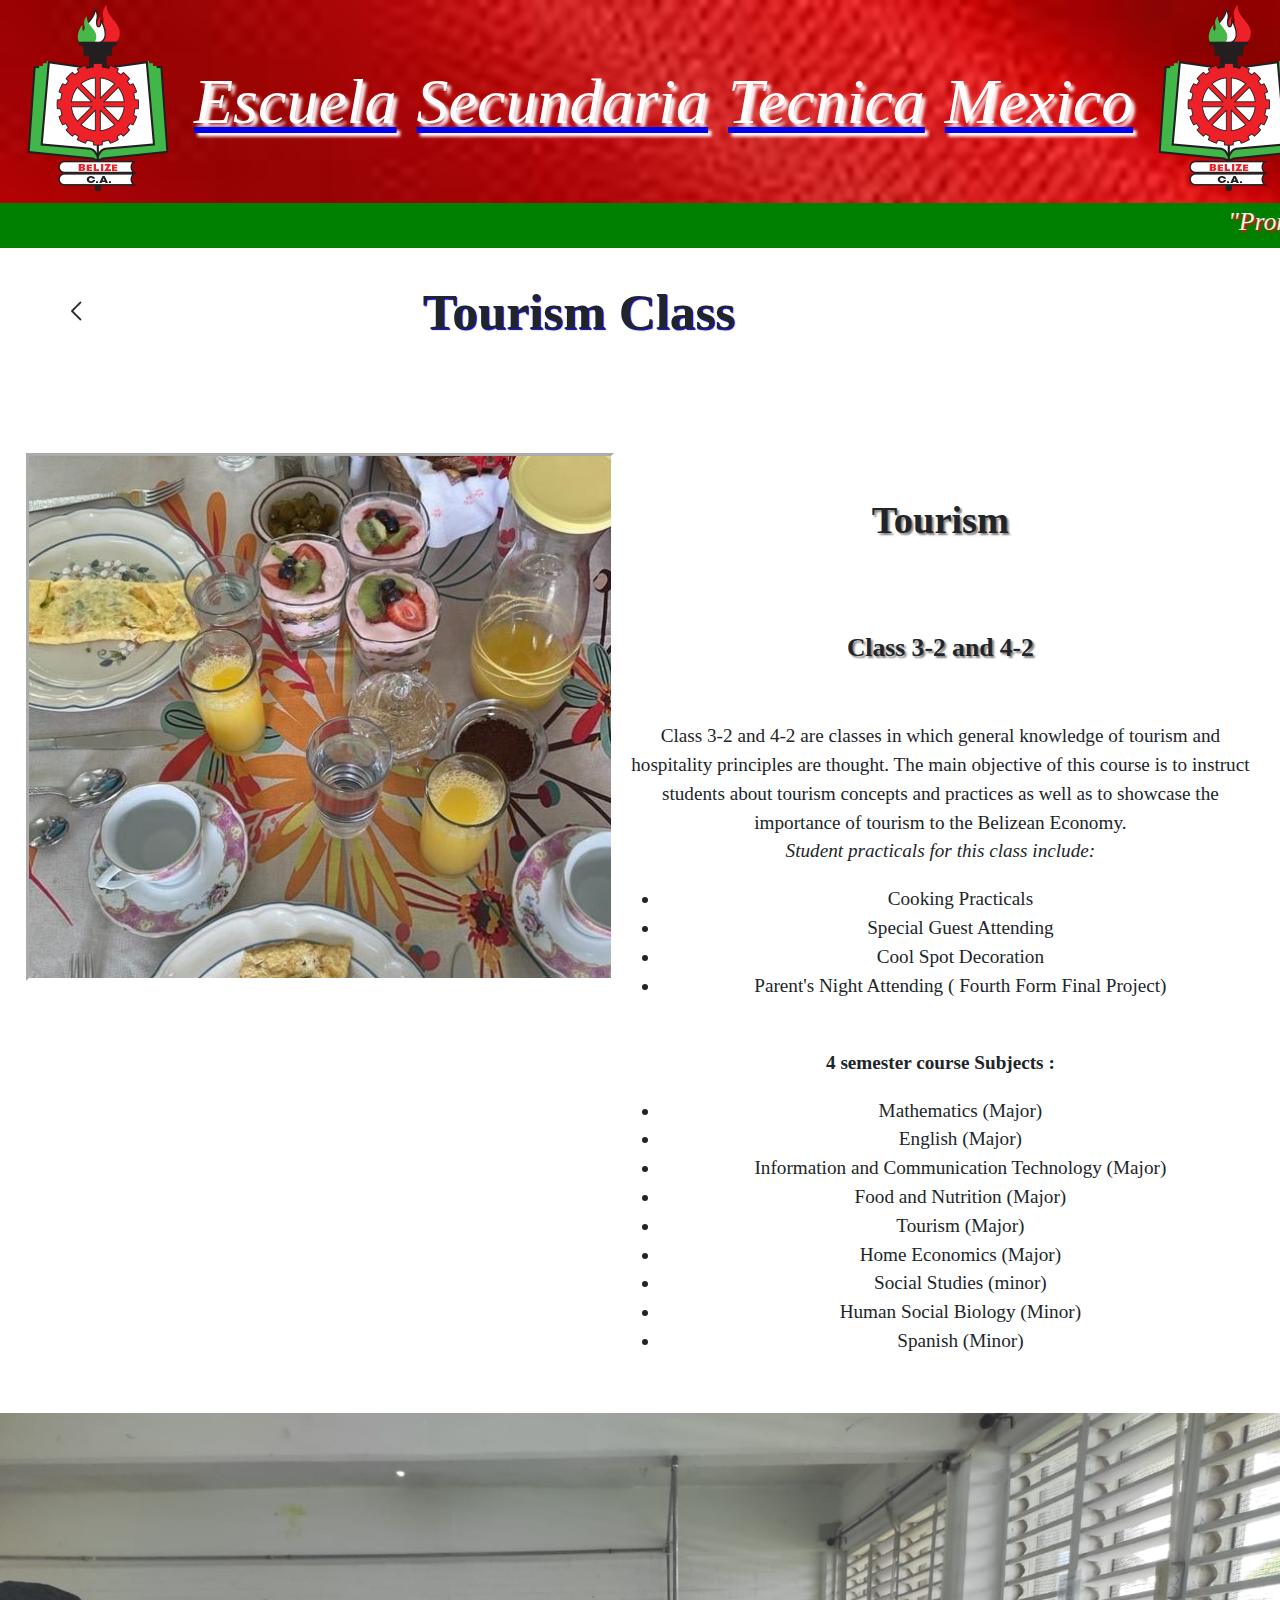
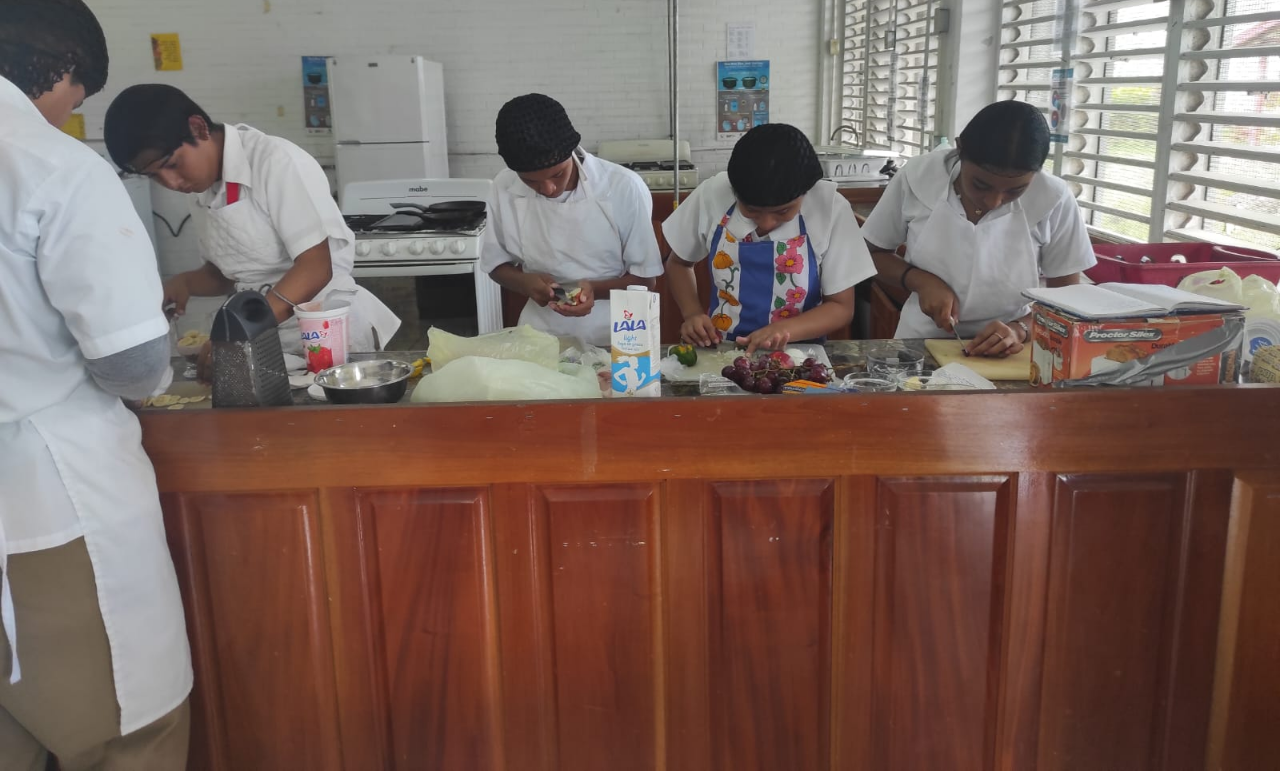
<file: Tourism.html>
<!DOCTYPE html>
<html lang="en">
<head>
    <meta charset="UTF-8">
    <meta name="viewport" content="width=device-width, initial-scale=1.0">
    <title>Tourism</title>
    <link rel="stylesheet" href="tourism.css">
</head>
<body>
    <a href="index.html">
        <div class="header">
            <div class="imgcontainer"><img src="estmlogo.png"></div>
            <div class="mainheader">
                <div clas="txone"><i> Escuela </i></div>
                <div class="txtwo"><i> Secundaria </i></div>
                <div class="txthree"><i> Tecnica </i></div>
                <div class="txfour"><i> Mexico </i></div>
            </div>
            <div class="imgcontainer"><img src="estmlogo.png"></div>
        </div>
        </a>
        <div class="top-header">
            <marquee class="scrollingquote">
                <i>"Promoting Knowledge, Skills and Positive Atittudes..."</i>
            </marquee>
        </div>
    </a>
    <div class="depheader">
        <a class="stafflink" href="Courses.html">
            <div class="arrowcont">
                <img class="backarrow" src="back.png" />
            </div>
        </a>
        <div class="depname">
            Tourism Class
        </div>
    </div>

    <div class="courseinfocont">
        <div class="courseimgcont">
            <img class="courseimg" src="Tourism2.jpg" />
        </div>
        <div class="coursedesc">
            <h1>Tourism </h1> <br /><h3> Class 3-2 and 4-2</h3><br /> Class 3-2 and 4-2 are classes in which general knowledge of tourism and hospitality principles are
            thought. The main objective of this course is to instruct students about tourism concepts and practices as well as to showcase the importance of tourism to the Belizean Economy. <br /> <i>
                Student practicals for this class include:
            </i> <ul><li>Cooking Practicals</li><li>Special Guest Attending</li> <li>Cool Spot Decoration</li> <li>Parent's Night Attending ( Fourth Form Final Project)</li></ul>
            <br /> <b> 4 semester course Subjects :</b>
            <ul>
                <li>Mathematics (Major)</li>
                <li>English (Major)</li>
                <li>Information and Communication Technology (Major)</li>
                <li>Food and Nutrition (Major)</li>
                <li> Tourism (Major)</li>
                <li> Home Economics (Major)</li>
                <li>Social Studies (minor)</li>
                <li>Human Social Biology (Minor)</li>
                <li>Spanish (Minor)</li>
            </ul>
        </div>
    </div>
    <div>
        <img class="tour" src="Tourism1.jpg">
    </div>
</body>
</html>
</file>
<file: home.css>
html {
    scroll-behavior: smooth;
    }
body {
    margin: 0;
    font-family: var(--bs-font-sans-serif);
    font-size: 1rem;
    font-weight: 400;
    line-height: 1.5;
    color: #212529;
    background-color: #fff;
    -webkit-text-size-adjust: 100%;
    -webkit-tap-highlight-color: transparent;
}
.header {
    color: white;
    background-image: url(red2_2000x1120.jpg);
    background-repeat: no-repeat;
    text-align: center;
    display: grid;
    grid-template-columns: 1fr 5fr 1fr;
    width: 100%;
    padding: 2px;
    height: auto;
}
.mainheader {
    gap: 20px;
    font-size: 5vw;
    font-family: Dancing Script;
    text-shadow: 3.5px 3.5px 3.5px white;
    margin-top: auto;
    margin-bottom: auto;
    display: flex;
    justify-content: space-evenly;
}
.imgcontainer {
    width: 100%;
    height: auto;
    margin-top: auto;
    margin-bottom: auto;
    text-align: center;
}
.top-header {
    background-color: green;
    border: none;
}
.scrollingquote {
    font-size: 2vw;
    color: white;
    width: 100%;
    height: auto;
    font-family: Dancing Script;
    text-shadow: 2px 2px 2px red;
}
.navbar {
    min-height: 6vw;
    padding: .5vw;
    background-image: linear-gradient(180deg, #7E0C0C, white, white);
    margin-bottom: 1vw;
    display: table;
    width: 100%;
    font-style: italic;
}
.inbutton {
    font-size: 3vw;
    display: table-cell;
    vertical-align: middle;
    border: 1px solid black;
    width: 12vw;
    text-align: center;
    color: green
}
.front {
    position: relative;
    width: 100%;
    overflow: hidden;
}
.welcome{
    font-family: Dancing Script;
    text-shadow: 3.5px 3.5px 3.5px red;
    margin-top: auto;
    margin-bottom: auto;
    display: flex;
    justify-content: space-around;
    font-size: 3vw;
}
.slogan{
    text-align: center;
    font-size: 2vw;
    text-shadow: 3.5px 3.5px 3.5px red;
}
.content{
    text-align: center;
    justify-content: space-around;
    font-size: 2vw;
    font-family: Dancing Script;
    text-shadow: 3.5px 3.5px 3.5px white;
    margin-top: auto;
    margin-bottom: auto;
}
.contenttitle{
    text-align: center;
    font-size: 3vw;
    font-family: Dancing Script;
    text-shadow: 3.5px 3.5px 3.5px red;
}
footer {
    background-color: darkslategray;  
    color: white;
    text-align: center;
    padding: 15px;
    position: relative;
    bottom: 0;
    width: 100%;
    display: flex;
    align-items: center;
    margin-bottom: 0px;
    height: auto;
    justify-content: space-around;
    flex-wrap: wrap;
}
.estm {
    background-color: none;
    display: flex;
    font-family: Crimson Pro;
    font-size: 4vw;
    justify-content: center;
    text-shadow: red 5px 5px 5px;
    padding: 3px;
    font-family: Dancing Script;
    color: white;
    height: 100%;
    padding: 2px;
    width: 40%;
    text-align: center;
}
.ftimgcontainer{
    height: auto;
    width: 18vw;
    text-align: center;
}
.adr{
    color: white;
    height: 100%;
    padding: 2px;
    width: 40%;
    text-align: center;
    display: flex;
    font-family: Crimson Pro;
    justify-content: center;
    
}
</file>
<file: Agri-business.css>
html {
    scroll-behavior: smooth;
    }
body {
    margin: 0;
    font-family: var(--bs-font-sans-serif);
    font-size: 1rem;
    font-weight: 400;
    line-height: 1.5;
    color: #212529;
    background-color: #fff;
    -webkit-text-size-adjust: 100%;
    -webkit-tap-highlight-color: transparent;
}
.header {
    color: white;
    background-image: url(red2_2000x1120.jpg);
    background-repeat: no-repeat;
    text-align: center;
    display: grid;
    grid-template-columns: 1fr 5fr 1fr;
    width: 100%;
    padding: 2px;
    height: auto;
}
.mainheader {
    gap: 20px;
    font-size: 5vw;
    font-family: Dancing Script;
    text-shadow: 3.5px 3.5px 3.5px white;
    margin-top: auto;
    margin-bottom: auto;
    display: flex;
    justify-content: space-evenly;
}
.imgcontainer {
    width: 100%;
    height: auto;
    margin-top: auto;
    margin-bottom: auto;
    text-align: center;
}
.top-header {
    background-color: green;
    border: none;
}
.scrollingquote {
    font-size: 2vw;
    color: white;
    width: 100%;
    height: auto;
    font-family: Dancing Script;
    text-shadow: 2px 2px 2px red;
}
.depheader {
    display: flex;
    height: auto;
    width: 100%;
}

.stafflink {
    width: 12%;
}

.arrowcont {
    background-color: none;
    border-radius: 35%;
    width: 35%;
    height: auto;
    padding: .5vw;
    margin-top: 3vw;
    margin-left: 4vw;
}

    .arrowcont:hover {
        background-image: radial-gradient(red,white,green);
        box-shadow: black 2px 2px 2px;
        border: solid green 2px;
    }

.backarrow {
    width: 100%;
    height: auto;
}
.depname {
    width: 100%;
    height: 10vw;
    font-family: dancing script;
    font-size: 4vw;
    padding-top: 2vw;
    padding-bottom: 2vw;
    padding-left: 25vw;
    text-shadow: green 1px 1px 1px;
    font-weight: bold;
}

.courseinfocont{
    display:flex;
    width:100%;
    min-height:60vw;
    height:auto;
    padding:2vw;
}

.courseimgcont{
    max-width:65%;
    height:auto;
}

.courseimg {
    width: 100%;
    height: auto;
    border: inset white 3px;
    top: 3vw;
}


.coursedesc {
    padding: 1vw;
    max-width:50%;
    height:auto;
    font-size: 1.5vw;
    font-family: 'Times New Roman';
    text-align:center;
}
.coursedesc h1 {
    font-family: dancing script;
    text-shadow: gray 2px 2px 2px;
    font-weight:bold;
    font-size:3vw;
}

.coursedesc h3 {
    font-family: dancing script;
    text-shadow: gray 2px 2px 2px;
    font-size:2vw;
}
.agri{
    position: relative;
    width: 100%;
    overflow: hidden;
}
</file>
<file: bri.css>
html{
    scroll-behavior: smooth;
}
body {
    margin: 0;
    font-family: var(--bs-font-sans-serif);
    font-size: 1rem;
    font-weight: 400;
    line-height: 1.5;
    color: #212529;
    background-color: #fff;
    -webkit-text-size-adjust: 100%;
    -webkit-tap-highlight-color: transparent;
}
.header {
    color: white;
    background-image: url(red2_2000x1120.jpg);
    background-repeat: no-repeat;
    text-align: center;
    display: grid;
    grid-template-columns: 1fr 5fr 1fr;
    width: 100%;
    padding: 2px;
    height: auto;
}
.mainheader {
    gap: 20px;
    font-size: 5vw;
    font-family: Dancing Script;
    text-shadow: 3.5px 3.5px 3.5px white;
    margin-top: auto;
    margin-bottom: auto;
    display: flex;
    justify-content: space-evenly;
}
.imgcontainer {
    width: 100%;
    height: auto;
    margin-top: auto;
    margin-bottom: auto;
    text-align: center;
}
.top-header {
    background-color: green;
    border: none;
}
.scrollingquote {
    font-size: 2vw;
    color: white;
    width: 100%;
    height: auto;
    font-family: Dancing Script;
    text-shadow: 2px 2px 2px green;
}
.navbar {
    min-height: 6vw;
    padding: .5vw;
    background-image: linear-gradient(180deg, #7E0C0C, white, white);
    margin-bottom: 1vw;
    display: table;
    width: 100%;
    font-style: italic;
}
.inbutton {
    font-size: 3vw;
    display: table-cell;
    vertical-align: middle;
    border: 1px solid black;
    width: 12vw;
    text-align: center;
    color: green
}
main {
    padding: 20px;
}
main h2 {
    font-size: 2rem;
    border-radius: 5px;
    margin-top: 20px;
}
.amb{
    font-family: Dancing Script;
    text-shadow: 3.5px 3.5px 3.5px green;
    margin-top: auto;
    margin-bottom: auto;
    display: flex;
    justify-content: space-around;
    font-size: 3vw;
}
.content{
    text-align: center;
    justify-content: space-around;
    font-size: 2vw;
    font-family: Dancing Script;
    text-shadow: 3.5px 3.5px 3.5px white;
    margin-top: auto;
    margin-bottom: auto;
}
.students{
    position: relative;
    width: 100%;
    overflow: hidden;
}
.softball{
    position: relative;
    width: 100%;
    overflow: hidden;
} 
.band{
    position: relative;
    width: 100%;
    overflow: hidden;
}
 button:hover {
    background-color: green;
 }
 
html {
 scroll-behavior: smooth;
} 
#scroll-container {
    background-color: red;
    width: 100%;
    height: 40px; 
    display: flex;
    align-items: center;
    overflow: hidden;
} 
#scroll-text {
    color: white;
    font-size: 1.5rem;
    white-space: nowrap;
    animation: slide-text 10s linear infinite;
}
footer {
    background-color: darkslategray;  
    color: white;
    text-align: center;
    padding: 15px;
    position: relative;
    bottom: 0;
    width: 100%;
    display: flex;
    align-items: center;
    margin-bottom: 0px;
    height: auto;
    justify-content: space-around;
    flex-wrap: wrap;
}
.estm {
    background-color: none;
    display: flex;
    font-family: Crimson Pro;
    font-size: 4vw;
    justify-content: center;
    text-shadow: red 5px 5px 5px;
    padding: 3px;
    font-family: Dancing Script;
    color: white;
    height: 100%;
    padding: 2px;
    width: 40%;
    text-align: center;
}
.ftimgcontainer{
    height: auto;
    width: 18vw;
    text-align: center;
}
.adr{
    color: white;
    height: 100%;
    padding: 2px;
    width: 40%;
    text-align: center;
    display: flex;
    font-family: Crimson Pro;
    justify-content: center;
    
}
</file>
<file: contact.css>
html {
       scroll-behavior: smooth;
}
body {
       margin: 0;
       font-family: var(--bs-font-sans-serif);
       font-size: 1rem;
       font-weight: 400;
       line-height: 1.5;
       color: #212529;
       background-color: #fff;
       -webkit-text-size-adjust: 100%;
       -webkit-tap-highlight-color: transparent;
}
.header {
       color: white;
       background-image: url(red2_2000x1120.jpg);
       background-repeat: no-repeat;
       text-align: center;
       display: grid;
       grid-template-columns: 1fr 5fr 1fr;
       width: 100%;
       padding: 2px;
       height: auto;
}
.mainheader {
    gap: 20px;
       font-size: 5vw;
       font-family: Dancing Script;
       text-shadow: 3.5px 3.5px 3.5px white;
       margin-top: auto;
       margin-bottom: auto;
       display: flex;
       justify-content: space-evenly;
}
.imgcontainer {
       width: 100%;
       height: auto;
       margin-top: auto;
       margin-bottom: auto;
       text-align: center;
}
.top-header {
       background-color: green;
       border: none;
}
.scrollingquote {
       font-size: 2vw;
       color: white;
       width: 100%;
       height: auto;
       font-family: Dancing Script;
       text-shadow: 2px 2px 2px red;
}
.navbar {
       min-height: 6vw;
       padding: .5vw;
       background-image: linear-gradient(180deg, #7E0C0C, white, white);
       margin-bottom: 1vw;
       display: table;
       width: 100%;
       font-style: italic;
}
.inbutton {
       font-size: 3vw;
       display: table-cell;
       vertical-align: middle;
       border: 1px solid black;
       width: 12vw;
       text-align: center;
       color: green
}
.iframe{
       border: black outset .25vw;
       width: 100%;
       height: 50vw;
}    
.first {
       font-family: Dancing Script;
       text-shadow: 3.5px 3.5px 3.5px green;
       margin-top: auto;
       margin-bottom: auto;
       display: flex;
       justify-content: space-around;
       font-size: 4vw;

}
.third {
       font-family: Dancing Script;
       text-shadow: 3.5px 3.5px 3.5px red;
       margin-top: auto;
       margin-bottom: auto;
       display: flex;
       justify-content: space-around;
       font-size: 4vw;
} 
.ofhrs{
       font-family: Dancing Script;
    text-shadow: 3.5px 3.5px 3.5px green;
    margin-top: auto;
    margin-bottom: auto;
    display: flex;
    justify-content: space-around;
    font-size: 3vw;
}
.opnhrs{
       position: right;
       height: 100%;
       width: 100%;
}
footer {
    background-color: darkslategray;  
    color: white;
    text-align: center;
    padding: 15px;
    position: relative;
    bottom: 0;
    width: 100%;
    display: flex;
    align-items: center;
    margin-bottom: 0px;
    height: auto;
    justify-content: space-around;
    flex-wrap: wrap;
}
.estm {
    background-color: none;
    display: flex;
    font-family: Crimson Pro;
    font-size: 4vw;
    justify-content: center;
    text-shadow: red 5px 5px 5px;
    padding: 3px;
    font-family: Dancing Script;
    color: white;
    height: 100%;
    padding: 2px;
    width: 40%;
    text-align: center;
}
.ftimgcontainer{
    height: auto;
    width: 18vw;
    text-align: center;
}
.adr{
    color: white;
    height: 100%;
    padding: 2px;
    width: 40%;
    text-align: center;
    display: flex;
    font-family: Crimson Pro;
    justify-content: center;
    
}
</file>
<file: courses.css>
html {
    scroll-behavior: smooth;
    }
body {
    margin: 0;
    font-family: Dancing script;
    font-size: 1rem;
    font-weight: 400;
    line-height: 1.5;
    color: #212529;
    background-color: #fff;
    -webkit-text-size-adjust: 100%;
    -webkit-tap-highlight-color: transparent;
}
.header {
    color: white;
    background-image: url(red2_2000x1120.jpg);
    background-repeat: no-repeat;
    text-align: center;
    display: grid;
    grid-template-columns: 1fr 5fr 1fr;
    width: 100%;
    padding: 2px;
    height: auto;
}
.mainheader {
    gap: 20px;
    font-size: 5vw;
    font-family: Dancing Script;
    text-shadow: 3.5px 3.5px 3.5px white;
    margin-top: auto;
    margin-bottom: auto;
    display: flex;
    justify-content: space-evenly;
}
.imgcontainer {
    width: 100%;
    height: auto;
    margin-top: auto;
    margin-bottom: auto;
    text-align: center;
}
.top-header {
    background-color: green;
    border: none;
}
.scrollingquote {
    font-size: 2vw;
    color: white;
    width: 100%;
    height: auto;
    font-family: Dancing Script;
    text-shadow: 2px 2px 2px red;
}
.navbar {
    min-height: 6vw;
    padding: .5vw;
    background-image: linear-gradient(180deg, #7E0C0C, white, white);
    margin-bottom: 1vw;
    display: table;
    width: 100%;
    font-style: italic;
}
.inbutton {
    font-size: 3vw;
    display: table-cell;
    vertical-align: middle;
    border: 1px solid black;
    width: 12vw;
    text-align: center;
    color: green
}

.firstformcont{
	display:flex;
	width:100%;
	min-height:85vw;
	background-color:none;
	padding:1.5vw;
	justify-content:space-around;
	margin-top:4vw;
}

.firstrightcont{
	width:100%;
	height:80vw;
}
.firstname{
	width:100%;
	height:auto;
	font-size:2vw;
	text-align:center;
	font-family:dancing script;
	height:auto;
	font-weight:bold;
	text-shadow:green 2px 2px 2px;
}

.maininfocont{
	display:flex;
	justify-content:space-around;
	padding:1vw;
	height:100%;
}

.firstinfocont {
	width: 45%;
	background-color: none;
}
.firstinfo h3{
	font-size:2.5vw;
}

.firstinfo{
	text-align:center;
	font-size:1.5vw;
	width:90%;
	height:auto;
	background-color:none;
	top:1vw;
	font-family:Dancing Script;
}
.firstinfo h3 {
	text-shadow: green 1px 1px 1px;
}
.firstsubscont {
	width: 40%;
	background-color: none;
}

.firstsubs {
	text-align: center;
	font-size: 1.5vw;
	width: 90%;
	height: auto;
	background-color: none;
	top: 1vw;
	font-family: Dancing Script;
}

.firstsubs h3{
	font-size:2.5vw;
}
.firstsubs h3 {
	text-shadow: green 1px 1px 1px;
}

.firstsubs h4{
	font-weight:bold;
	font-size:1.5vw;
	text-shadow:green 1px 1px;
}
.firstgallery {
	width: 43%;
	padding-left:0.5vw;
	padding-right:0.5vw;
	padding-top:18vw;
}

.firstsingleimage{
	width:100%;
	height:auto;
}

.firstimage{
	width:100%;
	height:auto;
	border-radius:7%;
}
.imgdoublecont {
	width: 100%;
	height: auto;
	display: flex;
	justify-content: space-around;
	margin-top:1vw;
	margin-bottom:1vw;
}

.dblcontimg{
	width:45%;
	height:auto;
	border-radius:10%;
}
.secondformcont{
	display:flex;
	width:100%;
	min-height:85vw;
	background-color:none;
	padding:1.5vw;
	justify-content:space-around;
	margin-top:4vw;
}

.secondleftcont{
	width:100%;
	height:80vw;
}
.secondname{
	width:100%;
	height:auto;
	font-size:2vw;
	text-align:center;
	font-family:dancing script;
	height:auto;
	font-weight:bold;
	text-shadow:yellow 2px 2px 2px;
}
.maininfocont{
	display:flex;
	justify-content:space-around;
	padding:1vw;
	height:100%;
}

.secondinfocont {
	width: 45%;
	background-color: none;
}
.secondinfo{
	text-align:center;
	font-size:1.5vw;
	width:90%;
	height:auto;
	background-color:none;
	top:1vw;
	font-family:Dancing Script;
}
.secondinfo h3 {
	text-shadow: yellow 1px 1px 1px;
	font-size:2.5vw;
}
.secondsubscont {
	width: 40%;
	background-color: none;
}
.secondsubs {
	text-align: center;
	font-size: 1.5vw;
	width: 90%;
	height: auto;
	background-color: none;
	top: 1vw;
	font-family: Dancing Script;
}
.secondsubs h3 {
	text-shadow: yellow 1px 1px 1px;
	font-size:2.5vw;
}

.secondsubs h4{
	font-weight:bold;
	font-size:1.5vw;
	text-shadow:yellow 1px 1px;
}
.secondgallery {
	width: 43%;
	padding-left: 0.5vw;
	padding-right: 0.5vw;
	padding-top: 18vw;
}
.secondsingleimage{
	width:100%;
	height:auto;
}
.secondimage{
	width:100%;
	height:auto;
	border-radius:7%;
}
.imgdoublecont {
	width: 100%;
	height: auto;
	display: flex;
	justify-content: space-around;
	margin-top:1vw;
	margin-bottom:1vw;
}
.dblcontimg{
	width:45%;
	height:auto;
	border-radius:10%;
}
.maincoursecontainer {
    display: flex;
    justify-content: space-around;
    margin-top: 2vw;
    margin-bottom: 5vw;
    height: auto;
}
.course {
    flex: 1 1 30%;
    margin: 10px;
    box-sizing: border-box;
    background: white;
    padding: 15px;
    border-radius: 8px;
    box-shadow: 0px 4px 6px rgba(0, 0, 0, 0.1);
    text-align: center;
    transition: transform 0.3s ease-in-out;
}
.coursetitle {
    font-family: dancing script;
    text-align: center;
    font-size: 3vw;
    margin-top: 3vw;
    margin-bottom: 3vw;
    text-shadow: silver 2px 2px 2px;
}
.third{
    text-shadow: blue 1px 1px 1px;
}
.fourth{
    text-shadow: red 1px 1px 1px;
}
.course:hover {
    transform: translateY(-5px);
}
a {
    color: rgba(var(--bs-link-color-rgb), var(--bs-link-opacity, 1));
    text-decoration: underline;
}
.course {
    width: 12vw;
    height: 22vw;
    background-color: none;
    transition: 0.1s;
}
.coursecont {
    width: 100%;
    height: 100%;
}
.coursename {
    text-align: center;
    font-family: Dancing Script;
    font-size: 2vw;
    text-shadow: gray 2px 2px 2px;
    color: black;
}
.image {
    width: 100%;
    height: 90%;
    border-radius: 5%;
}
footer {
    background-color: darkslategray;  
    color: white;
    text-align: center;
    padding: 15px;
    position: relative;
    bottom: 0;
    width: 100%;
    display: flex;
    align-items: center;
    margin-bottom: 0px;
    height: auto;
    justify-content: space-around;
    flex-wrap: wrap;
}
.estm {
    background-color: none;
    display: flex;
    font-family: Crimson Pro;
    font-size: 4vw;
    justify-content: center;
    text-shadow: red 5px 5px 5px;
    padding: 3px;
    font-family: Dancing Script;
    color: white;
    height: 100%;
    padding: 2px;
    width: 40%;
    text-align: center;
}
.ftimgcontainer{
    height: auto;
    width: 18vw;
    text-align: center;
}
.adr{
    color: white;
    height: 100%;
    padding: 2px;
    width: 40%;
    text-align: center;
    display: flex;
    font-family: Crimson Pro;
    justify-content: center;
}
</file>
<file: nani.css>
.header {
    color: white;
    background-image: url(red2_2000x1120.jpg);
    background-repeat: no-repeat;
    text-align: center;
    display: grid;
    grid-template-columns: 1fr 5fr 1fr;
    width: 100%;
    padding: 2px;
    height: auto;
}
.mainheader {
    gap: 20px;
    font-size: 5vw;
    font-family: Dancing Script;
    text-shadow: 3.5px 3.5px 3.5px white;
    margin-top: auto;
    margin-bottom: auto;
    display: flex;
    justify-content: space-evenly;
}
.imgcontainer {
    width: 100%;
    height: auto;
    margin-top: auto;
    margin-bottom: auto;
    text-align: center;
}
.top-header {
    background-color: green;
    border: none;
}
.scrollingquote {
    font-size: 2vw;
    color: white;
    width: 100%;
    height: auto;
    font-family: Dancing Script;
    text-shadow: 2px 2px 2px red;
}
.navbar {
    min-height: 6vw;
    padding: .5vw;
    background-image: linear-gradient(180deg, #7E0C0C, white, white);
    margin-bottom: 1vw;
    display: table;
    width: 100%;
    font-style: italic;
}
.inbutton {
    font-size: 3vw;
    display: table-cell;
    vertical-align: middle;
    border: 1px solid black;
    width: 12vw;
    text-align: center;
    color: green
}
body { 
    font-family: Arial, sans-serif; 
    margin: 0; 
    padding: 0; 
    background-color: #f31919; 
} 
.vid{
    text-align: center;
}
.container {
    width: 80%; 
    margin: 20px auto; 
    background: white; 
    padding: 20px; 
    border-radius: 10px; 
    box-shadow: 0px 0px 10px rgba(4, 48, 5, 0.1); 
} 
h1 { 
    text-align: center; 
    color: #074d25; 
    text-transform: uppercase; 
} 
h2 { 
    text-align: center; 
    color: #cf0f0f; 
} 
.section {
    margin: 20px 0; 
    padding: 15px; 
    border-left: 5px solid #2E8B57; 
    background: #f1f8f5; 
} 
.front {
    position: relative;
    width: 100%;
    overflow: hidden;
}
h3 { 
    color: #2E8B57; 
}
p { 
    font-size: 16px; 
    color: #bd0404; 
}
a { 
    color: #0c752f; 
    text-decoration: none; 
    font-weight: bold;
} 
a:hover { 
    text-decoration: underline; 
} 
footer {
    background-color: darkslategray;  
    color: white;
    text-align: center;
    padding: 15px;
    position: relative;
    bottom: 0;
    width: 100%;
    display: flex;
    align-items: center;
    margin-bottom: 0px;
    height: auto;
    justify-content: space-around;
    flex-wrap: wrap;
}
.estm {
    background-color: none;
    display: flex;
    font-family: Crimson Pro;
    font-size: 4vw;
    justify-content: center;
    text-shadow: red 5px 5px 5px;
    padding: 3px;
    font-family: Dancing Script;
    color: white;
    height: 100%;
    padding: 2px;
    width: 40%;
    text-align: center;
}
.ftimgcontainer{
    height: auto;
    width: 18vw;
    text-align: center;
}
.adr{
    color: white;
    height: 100%;
    padding: 2px;
    width: 40%;
    text-align: center;
    display: flex;
    font-family: Crimson Pro;
    justify-content: center;
    
}
</file>
<file: tourism.css>
html {
    scroll-behavior: smooth;
    }
body {
    margin: 0;
    font-family: var(--bs-font-sans-serif);
    font-size: 1rem;
    font-weight: 400;
    line-height: 1.5;
    color: #212529;
    background-color: #fff;
    -webkit-text-size-adjust: 100%;
    -webkit-tap-highlight-color: transparent;
}
.header {
    color: white;
    background-image: url(red2_2000x1120.jpg);
    background-repeat: no-repeat;
    text-align: center;
    display: grid;
    grid-template-columns: 1fr 5fr 1fr;
    width: 100%;
    padding: 2px;
    height: auto;
}
.mainheader {
    gap: 20px;
    font-size: 5vw;
    font-family: Dancing Script;
    text-shadow: 3.5px 3.5px 3.5px white;
    margin-top: auto;
    margin-bottom: auto;
    display: flex;
    justify-content: space-evenly;
}
.imgcontainer {
    width: 100%;
    height: auto;
    margin-top: auto;
    margin-bottom: auto;
    text-align: center;
}
.top-header {
    background-color: green;
    border: none;
}
.scrollingquote {
    font-size: 2vw;
    color: white;
    width: 100%;
    height: auto;
    font-family: Dancing Script;
    text-shadow: 2px 2px 2px red;
}
.depheader {
    display: flex;
    height: auto;
    width: 100%;
}

.stafflink {
    width: 12%;
}

.arrowcont {
    background-color: none;
    border-radius: 35%;
    width: 35%;
    height: auto;
    padding: .5vw;
    margin-top: 3vw;
    margin-left: 4vw;
}

    .arrowcont:hover {
        background-image: radial-gradient(red,white,green);
        box-shadow: black 2px 2px 2px;
        border: solid green 2px;
    }

.backarrow {
    width: 100%;
    height: auto;
}

.depname {
    width: 100%;
    height: 10vw;
    font-family: dancing script;
    font-size: 4vw;
    padding-top: 2vw;
    padding-bottom: 2vw;
    padding-left: 25vw;
    text-shadow: blue 1px 1px 1px;
    font-weight: bold;
}

.courseinfocont {
    display: flex;
    width: 100%;
    min-height: 60vw;
    height: auto;
    padding: 2vw;
}

.courseimgcont {
    max-width: 65%;
    height: auto;
}

.courseimg {
    width: 100%;
    height: auto;
    border: inset white 3px;

    top: 3vw;
}


.coursedesc {
    padding: 1vw;
    max-width: 50%;
    height: auto;
    font-size: 1.5vw;
    font-family: 'Times New Roman';
    text-align: center;
}

    .coursedesc h1 {
        font-family: dancing script;
        text-shadow: gray 2px 2px 2px;
        font-weight: bold;
        font-size: 3vw;
    }

.coursedesc h3 {
    font-family: dancing script;
    text-shadow: gray 2px 2px 2px;
    font-size: 2vw;
}
.tour{position: relative;
    width: 100%;
    overflow: hidden;
}
</file>
